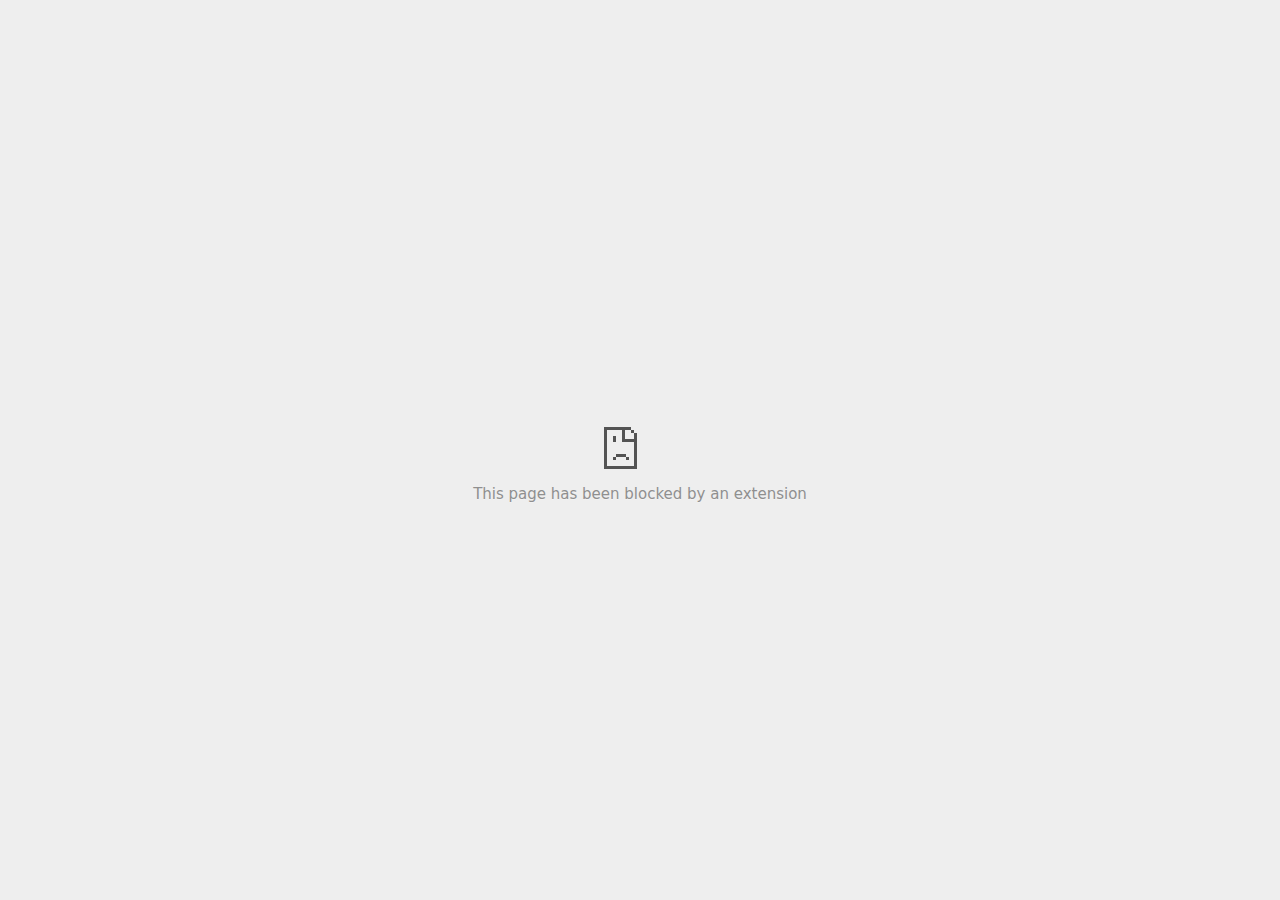
<file: assets/coffee-packaging_files/saved_resource.html>
<!DOCTYPE html>
<!-- saved from url=(0029)chrome-error://chromewebdata/ -->
<html dir="ltr" lang="en" subframe=""><head><meta http-equiv="Content-Type" content="text/html; charset=UTF-8">
  
  <meta name="color-scheme" content="light dark">
  <meta name="theme-color" content="#fff">
  <meta name="viewport" content="width=device-width, initial-scale=1.0,
                                 maximum-scale=1.0, user-scalable=no">
  <title>servedby.flashtalking.com</title>
  <style>/* Copyright 2017 The Chromium Authors
 * Use of this source code is governed by a BSD-style license that can be
 * found in the LICENSE file. */

a {
  color: var(--link-color);
}

body {
  --background-color: #fff;
  --error-code-color: var(--google-gray-700);
  --google-blue-100: rgb(210, 227, 252);
  --google-blue-300: rgb(138, 180, 248);
  --google-blue-600: rgb(26, 115, 232);
  --google-blue-700: rgb(25, 103, 210);
  --google-gray-100: rgb(241, 243, 244);
  --google-gray-300: rgb(218, 220, 224);
  --google-gray-500: rgb(154, 160, 166);
  --google-gray-50: rgb(248, 249, 250);
  --google-gray-600: rgb(128, 134, 139);
  --google-gray-700: rgb(95, 99, 104);
  --google-gray-800: rgb(60, 64, 67);
  --google-gray-900: rgb(32, 33, 36);
  --heading-color: var(--google-gray-900);
  --link-color: rgb(88, 88, 88);
  --popup-container-background-color: rgba(0,0,0,.65);
  --primary-button-fill-color-active: var(--google-blue-700);
  --primary-button-fill-color: var(--google-blue-600);
  --primary-button-text-color: #fff;
  --quiet-background-color: rgb(247, 247, 247);
  --secondary-button-border-color: var(--google-gray-500);
  --secondary-button-fill-color: #fff;
  --secondary-button-hover-border-color: var(--google-gray-600);
  --secondary-button-hover-fill-color: var(--google-gray-50);
  --secondary-button-text-color: var(--google-gray-700);
  --small-link-color: var(--google-gray-700);
  --text-color: var(--google-gray-700);
  background: var(--background-color);
  color: var(--text-color);
  word-wrap: break-word;
}

.nav-wrapper .secondary-button {
  background: var(--secondary-button-fill-color);
  border: 1px solid var(--secondary-button-border-color);
  color: var(--secondary-button-text-color);
  float: none;
  margin: 0;
  padding: 8px 16px;
}

.hidden {
  display: none;
}

html {
  -webkit-text-size-adjust: 100%;
  font-size: 125%;
}

.icon {
  background-repeat: no-repeat;
  background-size: 100%;
}

@media (prefers-color-scheme: dark) {
  body {
    --background-color: var(--google-gray-900);
    --error-code-color: var(--google-gray-500);
    --heading-color: var(--google-gray-500);
    --link-color: var(--google-blue-300);
    --primary-button-fill-color-active: rgb(129, 162, 208);
    --primary-button-fill-color: var(--google-blue-300);
    --primary-button-text-color: var(--google-gray-900);
    --quiet-background-color: var(--background-color);
    --secondary-button-border-color: var(--google-gray-700);
    --secondary-button-fill-color: var(--google-gray-900);
    --secondary-button-hover-fill-color: rgb(48, 51, 57);
    --secondary-button-text-color: var(--google-blue-300);
    --small-link-color: var(--google-blue-300);
    --text-color: var(--google-gray-500);
  }
}
</style>
  <style>/* Copyright 2014 The Chromium Authors
   Use of this source code is governed by a BSD-style license that can be
   found in the LICENSE file. */

button {
  border: 0;
  border-radius: 20px;
  box-sizing: border-box;
  color: var(--primary-button-text-color);
  cursor: pointer;
  float: right;
  font-size: .875em;
  margin: 0;
  padding: 8px 16px;
  transition: box-shadow 150ms cubic-bezier(0.4, 0, 0.2, 1);
  user-select: none;
}

[dir='rtl'] button {
  float: left;
}

.bad-clock button,
.captive-portal button,
.https-only button,
.insecure-form button,
.lookalike-url button,
.main-frame-blocked button,
.neterror button,
.pdf button,
.ssl button,
.enterprise-block button,
.enterprise-warn button,
.safe-browsing-billing button {
  background: var(--primary-button-fill-color);
}

button:active {
  background: var(--primary-button-fill-color-active);
  outline: 0;
}

#debugging {
  display: inline;
  overflow: auto;
}

.debugging-content {
  line-height: 1em;
  margin-bottom: 0;
  margin-top: 1em;
}

.debugging-content-fixed-width {
  display: block;
  font-family: monospace;
  font-size: 1.2em;
  margin-top: 0.5em;
}

.debugging-title {
  font-weight: bold;
}

#details {
  margin: 0 0 50px;
}

#details p:not(:first-of-type) {
  margin-top: 20px;
}

.secondary-button:active {
  border-color: white;
  box-shadow: 0 1px 2px 0 rgba(60, 64, 67, .3),
      0 2px 6px 2px rgba(60, 64, 67, .15);
}

.secondary-button:hover {
  background: var(--secondary-button-hover-fill-color);
  border-color: var(--secondary-button-hover-border-color);
  text-decoration: none;
}

.error-code {
  color: var(--error-code-color);
  font-size: .8em;
  margin-top: 12px;
  text-transform: uppercase;
}

#error-debugging-info {
  font-size: 0.8em;
}

h1 {
  color: var(--heading-color);
  font-size: 1.6em;
  font-weight: normal;
  line-height: 1.25em;
  margin-bottom: 16px;
}

h2 {
  font-size: 1.2em;
  font-weight: normal;
}

.icon {
  height: 72px;
  margin: 0 0 40px;
  width: 72px;
}

input[type=checkbox] {
  opacity: 0;
}

input[type=checkbox]:focus ~ .checkbox::after {
  outline: -webkit-focus-ring-color auto 5px;
}

.interstitial-wrapper {
  box-sizing: border-box;
  font-size: 1em;
  line-height: 1.6em;
  margin: 14vh auto 0;
  max-width: 600px;
  width: 100%;
}

#main-message > p {
  display: inline;
}

#extended-reporting-opt-in {
  font-size: .875em;
  margin-top: 32px;
}

#extended-reporting-opt-in label {
  display: grid;
  grid-template-columns: 1.8em 1fr;
  position: relative;
}

#enhanced-protection-message {
  border-radius: 20px;
  font-size: 1em;
  margin-top: 32px;
  padding: 10px 5px;
}

#enhanced-protection-message a {
  color: var(--google-red-10);
}

#enhanced-protection-message label {
  display: grid;
  grid-template-columns: 2.5em 1fr;
  position: relative;
}

#enhanced-protection-message div {
  margin: 0.5em;
}

#enhanced-protection-message .icon {
  height: 1.5em;
  vertical-align: middle;
  width: 1.5em;
}

.nav-wrapper {
  margin-top: 51px;
}

.nav-wrapper::after {
  clear: both;
  content: '';
  display: table;
  width: 100%;
}

.small-link {
  color: var(--small-link-color);
  font-size: .875em;
}

.checkboxes {
  flex: 0 0 24px;
}

.checkbox {
  --padding: .9em;
  background: transparent;
  display: block;
  height: 1em;
  left: -1em;
  padding-inline-start: var(--padding);
  position: absolute;
  right: 0;
  top: -.5em;
  width: 1em;
}

.checkbox::after {
  border: 1px solid white;
  border-radius: 2px;
  content: '';
  height: 1em;
  left: var(--padding);
  position: absolute;
  top: var(--padding);
  width: 1em;
}

.checkbox::before {
  background: transparent;
  border: 2px solid white;
  border-inline-end-width: 0;
  border-top-width: 0;
  content: '';
  height: .2em;
  left: calc(.3em + var(--padding));
  opacity: 0;
  position: absolute;
  top: calc(.3em  + var(--padding));
  transform: rotate(-45deg);
  width: .5em;
}

input[type=checkbox]:checked ~ .checkbox::before {
  opacity: 1;
}

#recurrent-error-message {
  background: #ededed;
  border-radius: 4px;
  margin-bottom: 16px;
  margin-top: 12px;
  padding: 12px 16px;
}

.showing-recurrent-error-message #extended-reporting-opt-in {
  margin-top: 16px;
}

.showing-recurrent-error-message #enhanced-protection-message {
  margin-top: 16px;
}

@media (max-width: 700px) {
  .interstitial-wrapper {
    padding: 0 10%;
  }

  #error-debugging-info {
    overflow: auto;
  }
}

@media (max-width: 420px) {
  button,
  [dir='rtl'] button,
  .small-link {
    float: none;
    font-size: .825em;
    font-weight: 500;
    margin: 0;
    width: 100%;
  }

  button {
    padding: 16px 24px;
  }

  #details {
    margin: 20px 0 20px 0;
  }

  #details p:not(:first-of-type) {
    margin-top: 10px;
  }

  .secondary-button:not(.hidden) {
    display: block;
    margin-top: 20px;
    text-align: center;
    width: 100%;
  }

  .interstitial-wrapper {
    padding: 0 5%;
  }

  #extended-reporting-opt-in {
    margin-top: 24px;
  }

  #enhanced-protection-message {
    margin-top: 24px;
  }

  .nav-wrapper {
    margin-top: 30px;
  }
}

/**
 * Mobile specific styling.
 * Navigation buttons are anchored to the bottom of the screen.
 * Details message replaces the top content in its own scrollable area.
 */

@media (max-width: 420px) {
  .nav-wrapper .secondary-button {
    border: 0;
    margin: 16px 0 0;
    margin-inline-end: 0;
    padding-bottom: 16px;
    padding-top: 16px;
  }
}

/* Fixed nav. */
@media (min-width: 240px) and (max-width: 420px) and
       (min-height: 401px),
       (min-width: 421px) and (min-height: 240px) and
       (max-height: 560px) {
  body .nav-wrapper {
    background: var(--background-color);
    bottom: 0;
    box-shadow: 0 -12px 24px var(--background-color);
    left: 0;
    margin: 0 auto;
    max-width: 736px;
    padding-inline-end: 24px;
    padding-inline-start: 24px;
    position: fixed;
    right: 0;
    width: 100%;
    z-index: 2;
  }

  .interstitial-wrapper {
    max-width: 736px;
  }

  #details,
  #main-content {
    padding-bottom: 40px;
  }

  #details {
    padding-top: 5.5vh;
  }

  button.small-link {
    color: var(--google-blue-600);
  }
}

@media (max-width: 420px) and (orientation: portrait),
       (max-height: 560px) {
  body {
    margin: 0 auto;
  }

  button,
  [dir='rtl'] button,
  button.small-link,
  .nav-wrapper .secondary-button {
    font-family: Roboto-Regular,Helvetica;
    font-size: .933em;
    margin: 6px 0;
    transform: translatez(0);
  }

  .nav-wrapper {
    box-sizing: border-box;
    padding-bottom: 8px;
    width: 100%;
  }

  #details {
    box-sizing: border-box;
    height: auto;
    margin: 0;
    opacity: 1;
    transition: opacity 250ms cubic-bezier(0.4, 0, 0.2, 1);
  }

  #details.hidden,
  #main-content.hidden {
    height: 0;
    opacity: 0;
    overflow: hidden;
    padding-bottom: 0;
    transition: none;
  }

  h1 {
    font-size: 1.5em;
    margin-bottom: 8px;
  }

  .icon {
    margin-bottom: 5.69vh;
  }

  .interstitial-wrapper {
    box-sizing: border-box;
    margin: 7vh auto 12px;
    padding: 0 24px;
    position: relative;
  }

  .interstitial-wrapper p {
    font-size: .95em;
    line-height: 1.61em;
    margin-top: 8px;
  }

  #main-content {
    margin: 0;
    transition: opacity 100ms cubic-bezier(0.4, 0, 0.2, 1);
  }

  .small-link {
    border: 0;
  }

  .suggested-left > #control-buttons,
  .suggested-right > #control-buttons {
    float: none;
    margin: 0;
  }
}

@media (min-width: 421px) and (min-height: 500px) and (max-height: 560px) {
  .interstitial-wrapper {
    margin-top: 10vh;
  }
}

@media (min-height: 400px) and (orientation:portrait) {
  .interstitial-wrapper {
    margin-bottom: 145px;
  }
}

@media (min-height: 299px) {
  .nav-wrapper {
    padding-bottom: 16px;
  }
}

@media (max-height: 560px) and (min-height: 240px) and (orientation:landscape) {
  .extended-reporting-has-checkbox #details {
    padding-bottom: 80px;
  }
}

@media (min-height: 500px) and (max-height: 650px) and (max-width: 414px) and
       (orientation: portrait) {
  .interstitial-wrapper {
    margin-top: 7vh;
  }
}

@media (min-height: 650px) and (max-width: 414px) and (orientation: portrait) {
  .interstitial-wrapper {
    margin-top: 10vh;
  }
}

/* Small mobile screens. No fixed nav. */
@media (max-height: 400px) and (orientation: portrait),
       (max-height: 239px) and (orientation: landscape),
       (max-width: 419px) and (max-height: 399px) {
  .interstitial-wrapper {
    display: flex;
    flex-direction: column;
    margin-bottom: 0;
  }

  #details {
    flex: 1 1 auto;
    order: 0;
  }

  #main-content {
    flex: 1 1 auto;
    order: 0;
  }

  .nav-wrapper {
    flex: 0 1 auto;
    margin-top: 8px;
    order: 1;
    padding-inline-end: 0;
    padding-inline-start: 0;
    position: relative;
    width: 100%;
  }

  button,
  .nav-wrapper .secondary-button {
    padding: 16px 24px;
  }

  button.small-link {
    color: var(--google-blue-600);
  }
}

@media (max-width: 239px) and (orientation: portrait) {
  .nav-wrapper {
    padding-inline-end: 0;
    padding-inline-start: 0;
  }
}
</style>
  <style>/* Copyright 2013 The Chromium Authors
 * Use of this source code is governed by a BSD-style license that can be
 * found in the LICENSE file. */

/* Don't use the main frame div when the error is in a subframe. */
html[subframe] #main-frame-error {
  display: none;
}

/* Don't use the subframe error div when the error is in a main frame. */
html:not([subframe]) #sub-frame-error {
  display: none;
}

h1 {
  margin-top: 0;
  word-wrap: break-word;
}

h1 span {
  font-weight: 500;
}

a {
  text-decoration: none;
}

.icon {
  -webkit-user-select: none;
  display: inline-block;
}

.icon-generic {
  /* Can't access chrome://theme/IDR_ERROR_NETWORK_GENERIC from an untrusted
   * renderer process, so embed the resource manually. */
  content: image-set(
      url([data-uri]) 1x,
      url([data-uri]) 2x);
}

.icon-info {
  content: image-set(
      url([data-uri]) 1x,
      url([data-uri]) 2x);
}

.icon-offline {
  content: image-set(
      url([data-uri]) 1x,
      url([data-uri]) 2x);
  position: relative;
}

.icon-disabled {
  content: image-set(
      url([data-uri]) 1x,
      url([data-uri]) 2x);
  width: 112px;
}

.hidden {
  display: none;
}

#suggestions-list a {
  color: var(--google-blue-600);
}

#suggestions-list p {
  margin-block-end: 0;
}

#suggestions-list ul {
  margin-top: 0;
}

.single-suggestion {
  list-style-type: none;
  padding-inline-start: 0;
}

#error-information-button {
  content: url([data-uri]);
  height: 24px;
  vertical-align: -.15em;
  width: 24px;
}

.use-popup-container#error-information-popup-container
  #error-information-popup {
  align-items: center;
  background-color: var(--popup-container-background-color);
  display: flex;
  height: 100%;
  left: 0;
  position: fixed;
  top: 0;
  width: 100%;
  z-index: 100;
}

.use-popup-container#error-information-popup-container
  #error-information-popup-content > p {
  margin-bottom: 11px;
  margin-inline-start: 20px;
}

.use-popup-container#error-information-popup-container #suggestions-list ul {
  margin-inline-start: 15px;
}

.use-popup-container#error-information-popup-container
  #error-information-popup-box {
  background-color: var(--background-color);
  left: 5%;
  padding-bottom: 15px;
  padding-top: 15px;
  position: fixed;
  width: 90%;
  z-index: 101;
}

.use-popup-container#error-information-popup-container div.error-code {
  margin-inline-start: 20px;
}

.use-popup-container#error-information-popup-container #suggestions-list p {
  margin-inline-start: 20px;
}

:not(.use-popup-container)#error-information-popup-container
  #error-information-popup-close {
  display: none;
}

#error-information-popup-close {
  margin-bottom: 0;
  margin-inline-end: 35px;
  margin-top: 15px;
  text-align: end;
}

.link-button {
  color: rgb(66, 133, 244);
  display: inline-block;
  font-weight: bold;
  text-transform: uppercase;
}

#sub-frame-error-details {

  color: #8F8F8F;

  /* Not done on mobile for performance reasons. */
  text-shadow: 0 1px 0 rgba(255,255,255,0.3);

}

[jscontent=hostName],
[jscontent=failedUrl] {
  overflow-wrap: break-word;
}

.secondary-button {
  background: #d9d9d9;
  color: #696969;
  margin-inline-end: 16px;
}

.snackbar {
  background: #323232;
  border-radius: 2px;
  bottom: 24px;
  box-sizing: border-box;
  color: #fff;
  font-size: .87em;
  left: 24px;
  max-width: 568px;
  min-width: 288px;
  opacity: 0;
  padding: 16px 24px 12px;
  position: fixed;
  transform: translateY(90px);
  will-change: opacity, transform;
  z-index: 999;
}

.snackbar-show {
  -webkit-animation:
    show-snackbar 250ms cubic-bezier(0, 0, 0.2, 1) forwards,
    hide-snackbar 250ms cubic-bezier(0.4, 0, 1, 1) forwards 5s;
}

@-webkit-keyframes show-snackbar {
  100% {
    opacity: 1;
    transform: translateY(0);
  }
}

@-webkit-keyframes hide-snackbar {
  0% {
    opacity: 1;
    transform: translateY(0);
  }
  100% {
    opacity: 0;
    transform: translateY(90px);
  }
}

.suggestions {
  margin-top: 18px;
}

.suggestion-header {
  font-weight: bold;
  margin-bottom: 4px;
}

.suggestion-body {
  color: #777;
}

/* Decrease padding at low sizes. */
@media (max-width: 640px), (max-height: 640px) {
  h1 {
    margin: 0 0 15px;
  }
  .suggestions {
    margin-top: 10px;
  }
  .suggestion-header {
    margin-bottom: 0;
  }
}

#download-link,
#download-link-clicked {
  margin-bottom: 30px;
  margin-top: 30px;
}

#download-link-clicked {
  color: #BBB;
}

#download-link::before,
#download-link-clicked::before {
  content: url([data-uri]);
  display: inline-block;
  margin-inline-end: 4px;
  vertical-align: -webkit-baseline-middle;
}

#download-link-clicked::before {
  opacity: 0;
  width: 0;
}

#offline-content-list-visibility-card {
  border: 1px solid white;
  border-radius: 8px;
  display: flex;
  font-size: .8em;
  justify-content: space-between;
  line-height: 1;
}

#offline-content-list.list-hidden #offline-content-list-visibility-card {
  border-color: rgb(218, 220, 224);
}

#offline-content-list-visibility-card > div {
  padding: 1em;
}

#offline-content-list-title {
  color: var(--google-gray-700);
}

#offline-content-list-show-text,
#offline-content-list-hide-text {
  color: rgb(66, 133, 244);
}

/* Hides the "hide" text div when the offline content list is collapsed/hidden
 * and, alternatively, hides the "show" text div when the offline content list
 * is expanded/shown.
 */
#offline-content-list.list-hidden #offline-content-list-hide-text,
#offline-content-list:not(.list-hidden) #offline-content-list-show-text {
  display: none;
}

/* Controls the animation of the offline content list when it is expanded/shown.
 */
#offline-content-suggestions {
  /* Max-height has to be set for the height animation to work. The chosen value
   * is a little greater than the maximum height the list will have, when all
   * suggestions have images, so that it is never clamped. This makes so that
   * when the actual height is smaller then the animation is not as smooth.
   */
  max-height: 27em;
  transition: max-height 200ms ease-in, visibility 0s 200ms,
              opacity 200ms 200ms linear;
}

/* Controls the animation of the offline content list when it is
 * collapsed/hidden.
 */
#offline-content-list.list-hidden #offline-content-suggestions {
  max-height: 0;
  opacity: 0;
  transition: opacity 200ms linear, visibility 0s 200ms,
              max-height 200ms 200ms ease-out;
  visibility: hidden;
}

#offline-content-list {
  margin-inline-start: -5%;
  width: 110%;
}

/* The selectors below adjust the "overflow" of the suggestion cards contents
 * based on the same screen size based strategy used for the main frame, which
 * is applied by the `interstitial-wrapper` class. */
@media (max-width: 420px)  {
  #offline-content-list {
    margin-inline-start: -2.5%;
    width: 105%;
  }
}
@media (max-width: 420px) and (orientation: portrait),
       (max-height: 560px) {
  #offline-content-list {
    margin-inline-start: -12px;
    width: calc(100% + 24px);
  }
}

.suggestion-with-image .offline-content-suggestion-thumbnail {
  flex-basis: 8.2em;
  flex-shrink: 0;
}

.suggestion-with-image .offline-content-suggestion-thumbnail > img {
  height: 100%;
  width: 100%;
}

.suggestion-with-image #offline-content-list:not(.is-rtl)
.offline-content-suggestion-thumbnail > img {
  border-bottom-right-radius: 7px;
  border-top-right-radius: 7px;
}

.suggestion-with-image #offline-content-list.is-rtl
.offline-content-suggestion-thumbnail > img {
  border-bottom-left-radius: 7px;
  border-top-left-radius: 7px;
}

.suggestion-with-icon .offline-content-suggestion-thumbnail {
  align-items: center;
  display: flex;
  justify-content: center;
  min-height: 4.2em;
  min-width: 4.2em;
}

.suggestion-with-icon .offline-content-suggestion-thumbnail > div {
  align-items: center;
  background-color: rgb(241, 243, 244);
  border-radius: 50%;
  display: flex;
  height: 2.3em;
  justify-content: center;
  width: 2.3em;
}

.suggestion-with-icon .offline-content-suggestion-thumbnail > div > img {
  height: 1.45em;
  width: 1.45em;
}

.offline-content-suggestion-favicon {
  height: 1em;
  margin-inline-end: 0.4em;
  width: 1.4em;
}

.offline-content-suggestion-favicon > img {
  height: 1.4em;
  width: 1.4em;
}

.no-favicon .offline-content-suggestion-favicon {
  display: none;
}

.image-video {
  content: url([data-uri]);
}

.image-music-note {
  content: url([data-uri]);
}

.image-earth {
  content: url([data-uri]);
}

.image-file {
  content: url([data-uri]);
}

.offline-content-suggestion-texts {
  display: flex;
  flex-direction: column;
  justify-content: space-between;
  line-height: 1.3;
  padding: .9em;
  width: 100%;
}

.offline-content-suggestion-title {
  -webkit-box-orient: vertical;
  -webkit-line-clamp: 3;
  color: rgb(32, 33, 36);
  display: -webkit-box;
  font-size: 1.1em;
  overflow: hidden;
  text-overflow: ellipsis;
}

div.offline-content-suggestion {
  align-items: stretch;
  border: 1px solid rgb(218, 220, 224);
  border-radius: 8px;
  display: flex;
  justify-content: space-between;
  margin-bottom: .8em;
}

.suggestion-with-image {
  flex-direction: row;
  height: 8.2em;
  max-height: 8.2em;
}

.suggestion-with-icon {
  flex-direction: row-reverse;
  height: 4.2em;
  max-height: 4.2em;
}

.suggestion-with-icon .offline-content-suggestion-title {
  -webkit-line-clamp: 1;
  word-break: break-all;
}

.suggestion-with-icon .offline-content-suggestion-texts {
  padding-inline-start: 0;
}

.offline-content-suggestion-attribution-freshness {
  color: rgb(95, 99, 104);
  display: flex;
  font-size: .8em;
  line-height: 1.7em;
}

.offline-content-suggestion-attribution {
  -webkit-box-orient: vertical;
  -webkit-line-clamp: 1;
  display: -webkit-box;
  flex-shrink: 1;
  margin-inline-end: 0.3em;
  overflow: hidden;
  overflow-wrap: break-word;
  text-overflow: ellipsis;
  word-break: break-all;
}

.no-attribution .offline-content-suggestion-attribution {
  display: none;
}

.offline-content-suggestion-freshness::before {
  content: '-';
  display: inline-block;
  flex-shrink: 0;
  margin-inline-end: .1em;
  margin-inline-start: .1em;
}

.no-attribution .offline-content-suggestion-freshness::before {
  display: none;
}

.offline-content-suggestion-freshness {
  flex-shrink: 0;
}

.suggestion-with-image .offline-content-suggestion-pin-spacer {
  flex-grow: 100;
  flex-shrink: 1;
}

.suggestion-with-image .offline-content-suggestion-pin {
  content: url([data-uri]);
  flex-shrink: 0;
  height: 1.4em;
  margin-inline-start: .4em;
  width: 1.4em;
}

/* Controls the animation (and a bit more) of the launch-downloads-home action
 * button when the offline content list is expanded/shown.
 */
#offline-content-list-action {
  text-align: center;
  transition: visibility 0s 200ms, opacity 200ms 200ms linear;
}

/* Controls the animation of the launch-downloads-home action button when the
 * offline content list is collapsed/hidden.
 */
#offline-content-list.list-hidden #offline-content-list-action {
  opacity: 0;
  transition: opacity 200ms linear, visibility 0s 200ms;
  visibility: hidden;
}

#cancel-save-page-button {
  background-image: url([data-uri]);
  background-position: right 27px center;
  background-repeat: no-repeat;
  border: 1px solid var(--google-gray-300);
  border-radius: 5px;
  color: var(--google-gray-700);
  margin-bottom: 26px;
  padding-bottom: 16px;
  padding-inline-end: 88px;
  padding-inline-start: 16px;
  padding-top: 16px;
  text-align: start;
}

html[dir='rtl'] #cancel-save-page-button {
  background-position: left 27px center;
}

#save-page-for-later-button {
  display: flex;
  justify-content: start;
}

#save-page-for-later-button a::before {
  content: url([data-uri]);
  display: inline-block;
  margin-inline-end: 4px;
  vertical-align: -webkit-baseline-middle;
}

.hidden#save-page-for-later-button {
  display: none;
}

/* Don't allow overflow when in a subframe. */
html[subframe] body {
  overflow: hidden;
}

#sub-frame-error {
  -webkit-align-items: center;
  -webkit-flex-flow: column;
  -webkit-justify-content: center;
  background-color: #DDD;
  display: -webkit-flex;
  height: 100%;
  left: 0;
  position: absolute;
  text-align: center;
  top: 0;
  transition: background-color 200ms ease-in-out;
  width: 100%;
}

#sub-frame-error:hover {
  background-color: #EEE;
}

#sub-frame-error .icon-generic {
  margin: 0 0 16px;
}

#sub-frame-error-details {
  margin: 0 10px;
  text-align: center;
  visibility: hidden;
}

/* Show details only when hovering. */
#sub-frame-error:hover #sub-frame-error-details {
  visibility: visible;
}

/* If the iframe is too small, always hide the error code. */
/* TODO(mmenke): See if overflow: no-display works better, once supported. */
@media (max-width: 200px), (max-height: 95px) {
  #sub-frame-error-details {
    display: none;
  }
}

/* Adjust icon for small embedded frames in apps. */
@media (max-height: 100px) {
  #sub-frame-error .icon-generic {
    height: auto;
    margin: 0;
    padding-top: 0;
    width: 25px;
  }
}

/* details-button is special; it's a <button> element that looks like a link. */
#details-button {
  box-shadow: none;
  min-width: 0;
}

/* Styles for platform dependent separation of controls and details button. */
.suggested-left > #control-buttons,
.suggested-right > #details-button {
  float: left;
}

.suggested-right > #control-buttons,
.suggested-left > #details-button {
  float: right;
}

.suggested-left .secondary-button {
  margin-inline-end: 0;
  margin-inline-start: 16px;
}

#details-button.singular {
  float: none;
}

/* download-button shows both icon and text. */
#download-button {
  padding-bottom: 4px;
  padding-top: 4px;
  position: relative;
}

#download-button::before {
  background: image-set(
      url([data-uri]) 1x,
      url([data-uri]) 2x)
    no-repeat;
  content: '';
  display: inline-block;
  height: 24px;
  margin-inline-end: 4px;
  margin-inline-start: -4px;
  vertical-align: middle;
  width: 24px;
}

#download-button:disabled {
  background: rgb(180, 206, 249);
  color: rgb(255, 255, 255);
}

#buttons::after {
  clear: both;
  content: '';
  display: block;
  width: 100%;
}

/* Offline page */
html[dir='rtl'] .runner-container,
html[dir='rtl'].offline .icon-offline {
  transform: scaleX(-1);
}

.offline {
  transition: filter 1.5s cubic-bezier(0.65, 0.05, 0.36, 1),
              background-color 1.5s cubic-bezier(0.65, 0.05, 0.36, 1);

  will-change: filter, background-color;

}

.offline body {
  transition: background-color 1.5s cubic-bezier(0.65, 0.05, 0.36, 1);
}

.offline #main-message > p {
  display: none;
}

.offline.inverted {
  background-color: #fff;
  filter: invert(1);
}

.offline.inverted body {
  background-color: #fff;
}

.offline .interstitial-wrapper {
  color: var(--text-color);
  font-size: 1em;
  line-height: 1.55;
  margin: 0 auto;
  max-width: 600px;
  padding-top: 100px;
  position: relative;
  width: 100%;
}

.offline .runner-container {
  direction: ltr;
  height: 150px;
  max-width: 600px;
  overflow: hidden;
  position: absolute;
  top: 35px;
  width: 44px;
}

.offline .runner-container:focus {
  outline: none;
}

.offline .runner-container:focus-visible {
  outline: 3px solid var(--google-blue-300);
}

.offline .runner-canvas {
  height: 150px;
  max-width: 600px;
  opacity: 1;
  overflow: hidden;
  position: absolute;
  top: 0;
  z-index: 10;
}

.offline .controller {
  height: 100vh;
  left: 0;
  position: absolute;
  top: 0;
  width: 100vw;
  z-index: 9;
}

#offline-resources {
  display: none;
}

#offline-instruction {
  image-rendering: pixelated;
  left: 0;
  margin: auto;
  position: absolute;
  right: 0;
  top: 60px;
  width: fit-content;
}

.offline-runner-live-region {
  bottom: 0;
  clip-path: polygon(0 0, 0 0, 0 0);
  color: var(--background-color);
  display: block;
  font-size: xx-small;
  overflow: hidden;
  position: absolute;
  text-align: center;
  transition: color 1.5s cubic-bezier(0.65, 0.05, 0.36, 1);
  user-select: none;
}

/* Custom toggle */
.slow-speed-option {
  align-items: center;
  background: var(--google-gray-50);
  border-radius: 24px/50%;
  bottom: 0;
  color: var(--error-code-color);
  display: inline-flex;
  font-size: 1em;
  left: 0;
  line-height: 1.1em;
  margin: 5px auto;
  padding: 2px 12px 3px 20px;
  position: absolute;
  right: 0;
  width: max-content;
  z-index: 999;
}

.slow-speed-option.hidden {
  display: none;
}

.slow-speed-option [type=checkbox] {
  opacity: 0;
  pointer-events: none;
  position: absolute;
}

.slow-speed-option .slow-speed-toggle {
  cursor: pointer;
  margin-inline-start: 8px;
  padding: 8px 4px;
  position: relative;
}

.slow-speed-option [type=checkbox]:disabled ~ .slow-speed-toggle {
  cursor: default;
}

.slow-speed-option-label [type=checkbox] {
  opacity: 0;
  pointer-events: none;
  position: absolute;
}

.slow-speed-option .slow-speed-toggle::before,
.slow-speed-option .slow-speed-toggle::after {
  content: '';
  display: block;
  margin: 0 3px;
  transition: all 100ms cubic-bezier(0.4, 0, 1, 1);
}

.slow-speed-option .slow-speed-toggle::before {
  background: rgb(189,193,198);
  border-radius: 0.65em;
  height: 0.9em;
  width: 2em;
}

.slow-speed-option .slow-speed-toggle::after {
  background: #fff;
  border-radius: 50%;
  box-shadow: 0 1px 3px 0 rgb(0 0 0 / 40%);
  height: 1.2em;
  position: absolute;
  top: 51%;
  transform: translate(-20%, -50%);
  width: 1.1em;
}

.slow-speed-option [type=checkbox]:focus + .slow-speed-toggle {
  box-shadow: 0 0 8px rgb(94, 158, 214);
  outline: 1px solid rgb(93, 157, 213);
}

.slow-speed-option [type=checkbox]:checked + .slow-speed-toggle::before {
  background: var(--google-blue-600);
  opacity: 0.5;
}

.slow-speed-option [type=checkbox]:checked + .slow-speed-toggle::after {
  background: var(--google-blue-600);
  transform: translate(calc(2em - 90%), -50%);
}

.slow-speed-option [type=checkbox]:checked:disabled +
  .slow-speed-toggle::before {
  background: rgb(189,193,198);
}

.slow-speed-option [type=checkbox]:checked:disabled +
  .slow-speed-toggle::after {
  background: var(--google-gray-50);
}

@media (max-width: 420px) {
  #download-button {
    padding-bottom: 12px;
    padding-top: 12px;
  }

  .suggested-left > #control-buttons,
  .suggested-right > #control-buttons {
    float: none;
  }

  .snackbar {
    border-radius: 0;
    bottom: 0;
    left: 0;
    width: 100%;
  }
}

@media (max-height: 350px) {
  h1 {
    margin: 0 0 15px;
  }

  .icon-offline {
    margin: 0 0 10px;
  }

  .interstitial-wrapper {
    margin-top: 5%;
  }

  .nav-wrapper {
    margin-top: 30px;
  }
}

@media (min-width: 420px) and (max-width: 736px) and
       (min-height: 240px) and (max-height: 420px) and
       (orientation:landscape) {
  .interstitial-wrapper {
    margin-bottom: 100px;
  }
}

@media (max-width: 360px) and (max-height: 480px) {
  .offline .interstitial-wrapper {
    padding-top: 60px;
  }

  .offline .runner-container {
    top: 8px;
  }
}

@media (min-height: 240px) and (orientation: landscape) {
  .offline .interstitial-wrapper {
    margin-bottom: 90px;
  }

  .icon-offline {
    margin-bottom: 20px;
  }
}

@media (max-height: 320px) and (orientation: landscape) {
  .icon-offline {
    margin-bottom: 0;
  }

  .offline .runner-container {
    top: 10px;
  }
}

@media (max-width: 240px) {
  button {
    padding-inline-end: 12px;
    padding-inline-start: 12px;
  }

  .interstitial-wrapper {
    overflow: inherit;
    padding: 0 8px;
  }
}

@media (max-width: 120px) {
  button {
    width: auto;
  }
}

.arcade-mode,
.arcade-mode .runner-container,
.arcade-mode .runner-canvas {
  image-rendering: pixelated;
  max-width: 100%;
  overflow: hidden;
}

.arcade-mode #buttons,
.arcade-mode #main-content {
  opacity: 0;
  overflow: hidden;
}

.arcade-mode .interstitial-wrapper {
  height: 100vh;
  max-width: 100%;
  overflow: hidden;
}

.arcade-mode .runner-container {
  left: 0;
  margin: auto;
  right: 0;
  transform-origin: top center;
  transition: transform 250ms cubic-bezier(0.4, 0, 1, 1) 400ms;
  z-index: 2;
}

@media (prefers-color-scheme: dark) {
  .icon {
    filter: invert(1);
  }

  .offline .runner-canvas {
    filter: invert(1);
  }

  .offline.inverted {
    background-color: var(--background-color);
    filter: invert(0);
  }

  .offline.inverted body {
    background-color: #fff;
  }

  .offline.inverted .offline-runner-live-region {
    color: #fff;
  }

  #suggestions-list a {
    color: var(--link-color);
  }

  #error-information-button {
    filter: invert(0.6);
  }

  .slow-speed-option {
    background: var(--google-gray-800);
    color: var(--google-gray-100);
  }

  .slow-speed-option .slow-speed-toggle::before,
  .slow-speed-option [type=checkbox]:checked:disabled +
    .slow-speed-toggle::before {
     background: rgb(189,193,198);
  }

  .slow-speed-option [type=checkbox]:checked + .slow-speed-toggle::after,
  .slow-speed-option [type=checkbox]:checked + .slow-speed-toggle::before {
    background: var(--google-blue-300);
  }
}
</style>
  <script>(function(){function l(a,b,c){return Function.prototype.call.apply(Array.prototype.slice,arguments)}function m(a,b,c){var e=l(arguments,2);return function(){return b.apply(a,e)}}function n(a,b){var c=new p(b);for(c.h=[a];c.h.length;){var e=c,d=c.h.shift();e.i(d);for(d=d.firstChild;d;d=d.nextSibling)1==d.nodeType&&e.h.push(d);}}function p(a){this.i=a;}function q(a){a.style.display="";}function r(a){a.style.display="none";}var t=/\s*;\s*/;function u(a,b){this.l.apply(this,arguments);}u.prototype.l=function(a,b){this.a||(this.a={});if(b){var c=this.a,e=b.a;for(d in e)c[d]=e[d];}else {var d=this.a;e=v;for(c in e)d[c]=e[c];}this.a.$this=a;this.a.$context=this;this.f="undefined"!=typeof a&&null!=a?a:"";b||(this.a.$top=this.f);};var v={$default:null},w=[];function x(a){for(var b in a.a)delete a.a[b];a.f=null;w.push(a);}function y(a,b,c){try{return b.call(c,a.a,a.f)}catch(e){return v.$default}}
u.prototype.clone=function(a,b,c){if(0<w.length){var e=w.pop();u.call(e,a,this);a=e;}else a=new u(a,this);a.a.$index=b;a.a.$count=c;return a};var z;window.trustedTypes&&(z=trustedTypes.createPolicy("jstemplate",{createScript:function(a){return a}}));var A={};function B(a){if(!A[a])try{var b="(function(a_, b_) { with (a_) with (b_) return "+a+" })",c=window.trustedTypes?z.createScript(b):b;A[a]=window.eval(c);}catch(e){}return A[a]}
function E(a){var b=[];a=a.split(t);for(var c=0,e=a.length;c<e;++c){var d=a[c].indexOf(":");if(!(0>d)){var g=a[c].substr(0,d).replace(/^\s+/,"").replace(/\s+$/,"");d=B(a[c].substr(d+1));b.push(g,d);}}return b}function F(){}var G=0,H={0:{}},I={},J={},K=[];function L(a){a.__jstcache||n(a,function(b){M(b);});}var N=[["jsselect",B],["jsdisplay",B],["jsvalues",E],["jsvars",E],["jseval",function(a){var b=[];a=a.split(t);for(var c=0,e=a.length;c<e;++c)if(a[c]){var d=B(a[c]);b.push(d);}return b}],["transclude",function(a){return a}],["jscontent",B],["jsskip",B]];
function M(a){if(a.__jstcache)return a.__jstcache;var b=a.getAttribute("jstcache");if(null!=b)return a.__jstcache=H[b];b=K.length=0;for(var c=N.length;b<c;++b){var e=N[b][0],d=a.getAttribute(e);J[e]=d;null!=d&&K.push(e+"="+d);}if(0==K.length)return a.setAttribute("jstcache","0"),a.__jstcache=H[0];var g=K.join("&");if(b=I[g])return a.setAttribute("jstcache",b),a.__jstcache=H[b];var h={};b=0;for(c=N.length;b<c;++b){d=N[b];e=d[0];var f=d[1];d=J[e];null!=d&&(h[e]=f(d));}b=""+ ++G;a.setAttribute("jstcache",
b);H[b]=h;I[g]=b;return a.__jstcache=h}function P(a,b){a.j.push(b);a.o.push(0);}function Q(a){return a.c.length?a.c.pop():[]}
F.prototype.g=function(a,b){var c=R(b),e=c.transclude;if(e)(c=S(e))?(b.parentNode.replaceChild(c,b),e=Q(this),e.push(this.g,a,c),P(this,e)):b.parentNode.removeChild(b);else if(c=c.jsselect){c=y(a,c,b);var d=b.getAttribute("jsinstance");var g=!1;d&&("*"==d.charAt(0)?(d=parseInt(d.substr(1),10),g=!0):d=parseInt(d,10));var h=null!=c&&"object"==typeof c&&"number"==typeof c.length;e=h?c.length:1;var f=h&&0==e;if(h)if(f)d?b.parentNode.removeChild(b):(b.setAttribute("jsinstance","*0"),r(b));else if(q(b),
null===d||""===d||g&&d<e-1){g=Q(this);d=d||0;for(h=e-1;d<h;++d){var k=b.cloneNode(!0);b.parentNode.insertBefore(k,b);T(k,c,d);f=a.clone(c[d],d,e);g.push(this.b,f,k,x,f,null);}T(b,c,d);f=a.clone(c[d],d,e);g.push(this.b,f,b,x,f,null);P(this,g);}else d<e?(g=c[d],T(b,c,d),f=a.clone(g,d,e),g=Q(this),g.push(this.b,f,b,x,f,null),P(this,g)):b.parentNode.removeChild(b);else null==c?r(b):(q(b),f=a.clone(c,0,1),g=Q(this),g.push(this.b,f,b,x,f,null),P(this,g));}else this.b(a,b);};
F.prototype.b=function(a,b){var c=R(b),e=c.jsdisplay;if(e){if(!y(a,e,b)){r(b);return}q(b);}if(e=c.jsvars)for(var d=0,g=e.length;d<g;d+=2){var h=e[d],f=y(a,e[d+1],b);a.a[h]=f;}if(e=c.jsvalues)for(d=0,g=e.length;d<g;d+=2)if(f=e[d],h=y(a,e[d+1],b),"$"==f.charAt(0))a.a[f]=h;else if("."==f.charAt(0)){f=f.substr(1).split(".");for(var k=b,O=f.length,C=0,U=O-1;C<U;++C){var D=f[C];k[D]||(k[D]={});k=k[D];}k[f[O-1]]=h;}else f&&("boolean"==typeof h?h?b.setAttribute(f,f):b.removeAttribute(f):b.setAttribute(f,""+h));
if(e=c.jseval)for(d=0,g=e.length;d<g;++d)y(a,e[d],b);e=c.jsskip;if(!e||!y(a,e,b))if(c=c.jscontent){if(c=""+y(a,c,b),b.innerHTML!=c){for(;b.firstChild;)e=b.firstChild,e.parentNode.removeChild(e);b.appendChild(this.m.createTextNode(c));}}else {c=Q(this);for(e=b.firstChild;e;e=e.nextSibling)1==e.nodeType&&c.push(this.g,a,e);c.length&&P(this,c);}};function R(a){if(a.__jstcache)return a.__jstcache;var b=a.getAttribute("jstcache");return b?a.__jstcache=H[b]:M(a)}
function S(a,b){var c=document;if(b){var e=c.getElementById(a);if(!e){e=b();var d=c.getElementById("jsts");d||(d=c.createElement("div"),d.id="jsts",r(d),d.style.position="absolute",c.body.appendChild(d));var g=c.createElement("div");d.appendChild(g);g.innerHTML=e;e=c.getElementById(a);}c=e;}else c=c.getElementById(a);return c?(L(c),c=c.cloneNode(!0),c.removeAttribute("id"),c):null}function T(a,b,c){c==b.length-1?a.setAttribute("jsinstance","*"+c):a.setAttribute("jsinstance",""+c);}window.jstGetTemplate=S;window.JsEvalContext=u;window.jstProcess=function(a,b){var c=new F;L(b);c.m=b?9==b.nodeType?b:b.ownerDocument||document:document;var e=m(c,c.g,a,b),d=c.j=[],g=c.o=[];c.c=[];e();for(var h,f,k;d.length;)h=d[d.length-1],e=g[g.length-1],e>=h.length?(e=c,f=d.pop(),f.length=0,e.c.push(f),g.pop()):(f=h[e++],k=h[e++],h=h[e++],g[g.length-1]=e,f.call(c,k,h));};
})();

// Copyright 2017 The Chromium Authors
// Use of this source code is governed by a BSD-style license that can be
// found in the LICENSE file.


const HIDDEN_CLASS$1 = 'hidden';

// 

//

// Copyright 2015 The Chromium Authors
// Use of this source code is governed by a BSD-style license that can be
// found in the LICENSE file.


let mobileNav = false;

/**
 * For small screen mobile the navigation buttons are moved
 * below the advanced text.
 */
function onResize() {
  const helpOuterBox = document.querySelector('#details');
  const mainContent = document.querySelector('#main-content');
  const mediaQuery = '(min-width: 240px) and (max-width: 420px) and ' +
      '(min-height: 401px), ' +
      '(max-height: 560px) and (min-height: 240px) and ' +
      '(min-width: 421px)';

  const detailsHidden = helpOuterBox.classList.contains(HIDDEN_CLASS$1);
  const runnerContainer = document.querySelector('.runner-container');

  // Check for change in nav status.
  if (mobileNav !== window.matchMedia(mediaQuery).matches) {
    mobileNav = !mobileNav;

    // Handle showing the top content / details sections according to state.
    if (mobileNav) {
      mainContent.classList.toggle(HIDDEN_CLASS$1, !detailsHidden);
      helpOuterBox.classList.toggle(HIDDEN_CLASS$1, detailsHidden);
      if (runnerContainer) {
        runnerContainer.classList.toggle(HIDDEN_CLASS$1, !detailsHidden);
      }
    } else if (!detailsHidden) {
      // Non mobile nav with visible details.
      mainContent.classList.remove(HIDDEN_CLASS$1);
      helpOuterBox.classList.remove(HIDDEN_CLASS$1);
      if (runnerContainer) {
        runnerContainer.classList.remove(HIDDEN_CLASS$1);
      }
    }
  }
}

function setupMobileNav() {
  window.addEventListener('resize', onResize);
  onResize();
}

document.addEventListener('DOMContentLoaded', setupMobileNav);

// Copyright 2022 The Chromium Authors
// Use of this source code is governed by a BSD-style license that can be
// found in the LICENSE file.
/**
 * Verify |value| is truthy.
 * @param value A value to check for truthiness. Note that this
 *     may be used to test whether |value| is defined or not, and we don't want
 *     to force a cast to boolean.
 */
function assert(value, message) {
    if (value) {
        return;
    }
    throw new Error('Assertion failed' + (message ? `: ${message}` : ''));
}

// Copyright 2022 The Chromium Authors
// Use of this source code is governed by a BSD-style license that can be
// found in the LICENSE file.
/**
 * @fileoverview This file defines a singleton which provides access to all data
 * that is available as soon as the page's resources are loaded (before DOM
 * content has finished loading). This data includes both localized strings and
 * any data that is important to have ready from a very early stage (e.g. things
 * that must be displayed right away).
 *
 * Note that loadTimeData is not guaranteed to be consistent between page
 * refreshes (https://crbug.com/740629) and should not contain values that might
 * change if the page is re-opened later.
 */
class LoadTimeData {
    data_ = null;
    /**
     * Sets the backing object.
     *
     * Note that there is no getter for |data_| to discourage abuse of the form:
     *
     *     var value = loadTimeData.data()['key'];
     */
    set data(value) {
        assert(!this.data_, 'Re-setting data.');
        this.data_ = value;
    }
    /**
     * @param id An ID of a value that might exist.
     * @return True if |id| is a key in the dictionary.
     */
    valueExists(id) {
        assert(this.data_, 'No data. Did you remember to include strings.js?');
        return id in this.data_;
    }
    /**
     * Fetches a value, expecting that it exists.
     * @param id The key that identifies the desired value.
     * @return The corresponding value.
     */
    getValue(id) {
        assert(this.data_, 'No data. Did you remember to include strings.js?');
        const value = this.data_[id];
        assert(typeof value !== 'undefined', 'Could not find value for ' + id);
        return value;
    }
    /**
     * As above, but also makes sure that the value is a string.
     * @param id The key that identifies the desired string.
     * @return The corresponding string value.
     */
    getString(id) {
        const value = this.getValue(id);
        assert(typeof value === 'string', `[${value}] (${id}) is not a string`);
        return value;
    }
    /**
     * Returns a formatted localized string where $1 to $9 are replaced by the
     * second to the tenth argument.
     * @param id The ID of the string we want.
     * @param args The extra values to include in the formatted output.
     * @return The formatted string.
     */
    getStringF(id, ...args) {
        const value = this.getString(id);
        if (!value) {
            return '';
        }
        return this.substituteString(value, ...args);
    }
    /**
     * Returns a formatted localized string where $1 to $9 are replaced by the
     * second to the tenth argument. Any standalone $ signs must be escaped as
     * $$.
     * @param label The label to substitute through. This is not an resource ID.
     * @param args The extra values to include in the formatted output.
     * @return The formatted string.
     */
    substituteString(label, ...args) {
        return label.replace(/\$(.|$|\n)/g, function (m) {
            assert(m.match(/\$[$1-9]/), 'Unescaped $ found in localized string.');
            if (m === '$$') {
                return '$';
            }
            const substitute = args[Number(m[1]) - 1];
            if (substitute === undefined || substitute === null) {
                // Not all callers actually provide values for all substitutes. Return
                // an empty value for this case.
                return '';
            }
            return substitute.toString();
        });
    }
    /**
     * Returns a formatted string where $1 to $9 are replaced by the second to
     * tenth argument, split apart into a list of pieces describing how the
     * substitution was performed. Any standalone $ signs must be escaped as $$.
     * @param label A localized string to substitute through.
     *     This is not an resource ID.
     * @param args The extra values to include in the formatted output.
     * @return The formatted string pieces.
     */
    getSubstitutedStringPieces(label, ...args) {
        // Split the string by separately matching all occurrences of $1-9 and of
        // non $1-9 pieces.
        const pieces = (label.match(/(\$[1-9])|(([^$]|\$([^1-9]|$))+)/g) ||
            []).map(function (p) {
            // Pieces that are not $1-9 should be returned after replacing $$
            // with $.
            if (!p.match(/^\$[1-9]$/)) {
                assert((p.match(/\$/g) || []).length % 2 === 0, 'Unescaped $ found in localized string.');
                return { value: p.replace(/\$\$/g, '$'), arg: null };
            }
            // Otherwise, return the substitution value.
            const substitute = args[Number(p[1]) - 1];
            if (substitute === undefined || substitute === null) {
                // Not all callers actually provide values for all substitutes. Return
                // an empty value for this case.
                return { value: '', arg: p };
            }
            return { value: substitute.toString(), arg: p };
        });
        return pieces;
    }
    /**
     * As above, but also makes sure that the value is a boolean.
     * @param id The key that identifies the desired boolean.
     * @return The corresponding boolean value.
     */
    getBoolean(id) {
        const value = this.getValue(id);
        assert(typeof value === 'boolean', `[${value}] (${id}) is not a boolean`);
        return value;
    }
    /**
     * As above, but also makes sure that the value is an integer.
     * @param id The key that identifies the desired number.
     * @return The corresponding number value.
     */
    getInteger(id) {
        const value = this.getValue(id);
        assert(typeof value === 'number', `[${value}] (${id}) is not a number`);
        assert(value === Math.floor(value), 'Number isn\'t integer: ' + value);
        return value;
    }
    /**
     * Override values in loadTimeData with the values found in |replacements|.
     * @param replacements The dictionary object of keys to replace.
     */
    overrideValues(replacements) {
        assert(typeof replacements === 'object', 'Replacements must be a dictionary object.');
        assert(this.data_, 'Data must exist before being overridden');
        for (const key in replacements) {
            this.data_[key] = replacements[key];
        }
    }
    /**
     * Reset loadTimeData's data. Should only be used in tests.
     * @param newData The data to restore to, when null restores to unset state.
     */
    resetForTesting(newData = null) {
        this.data_ = newData;
    }
    /**
     * @return Whether loadTimeData.data has been set.
     */
    isInitialized() {
        return this.data_ !== null;
    }
}
const loadTimeData = new LoadTimeData();

// Copyright 2023 The Chromium Authors
// Use of this source code is governed by a BSD-style license that can be
// found in the LICENSE file.

const HIDDEN_CLASS = 'hidden';

// Copyright 2021 The Chromium Authors
// Use of this source code is governed by a BSD-style license that can be
// found in the LICENSE file.


//******************************************************************************

/**
 * Collision box object.
 * @param {number} x X position.
 * @param {number} y Y Position.
 * @param {number} w Width.
 * @param {number} h Height.
 * @constructor
 */
function CollisionBox(x, y, w, h) {
  this.x = x;
  this.y = y;
  this.width = w;
  this.height = h;
}

/**
 * T-Rex runner sprite definitions.
 */
const spriteDefinitionByType = {
  original: {
    LDPI: {
      BACKGROUND_EL: {x: 86, y: 2},
      CACTUS_LARGE: {x: 332, y: 2},
      CACTUS_SMALL: {x: 228, y: 2},
      OBSTACLE_2: {x: 332, y: 2},
      OBSTACLE: {x: 228, y: 2},
      CLOUD: {x: 86, y: 2},
      HORIZON: {x: 2, y: 54},
      MOON: {x: 484, y: 2},
      PTERODACTYL: {x: 134, y: 2},
      RESTART: {x: 2, y: 68},
      TEXT_SPRITE: {x: 655, y: 2},
      TREX: {x: 848, y: 2},
      STAR: {x: 645, y: 2},
      COLLECTABLE: {x: 2, y: 2},
      ALT_GAME_END: {x: 121, y: 2},
    },
    HDPI: {
      BACKGROUND_EL: {x: 166, y: 2},
      CACTUS_LARGE: {x: 652, y: 2},
      CACTUS_SMALL: {x: 446, y: 2},
      OBSTACLE_2: {x: 652, y: 2},
      OBSTACLE: {x: 446, y: 2},
      CLOUD: {x: 166, y: 2},
      HORIZON: {x: 2, y: 104},
      MOON: {x: 954, y: 2},
      PTERODACTYL: {x: 260, y: 2},
      RESTART: {x: 2, y: 130},
      TEXT_SPRITE: {x: 1294, y: 2},
      TREX: {x: 1678, y: 2},
      STAR: {x: 1276, y: 2},
      COLLECTABLE: {x: 4, y: 4},
      ALT_GAME_END: {x: 242, y: 4},
    },
    MAX_GAP_COEFFICIENT: 1.5,
    MAX_OBSTACLE_LENGTH: 3,
    HAS_CLOUDS: 1,
    BOTTOM_PAD: 10,
    TREX: {
      WAITING_1: {x: 44, w: 44, h: 47, xOffset: 0},
      WAITING_2: {x: 0, w: 44, h: 47, xOffset: 0},
      RUNNING_1: {x: 88, w: 44, h: 47, xOffset: 0},
      RUNNING_2: {x: 132, w: 44, h: 47, xOffset: 0},
      JUMPING: {x: 0, w: 44, h: 47, xOffset: 0},
      CRASHED: {x: 220, w: 44, h: 47, xOffset: 0},
      COLLISION_BOXES: [
        new CollisionBox(22, 0, 17, 16),
        new CollisionBox(1, 18, 30, 9),
        new CollisionBox(10, 35, 14, 8),
        new CollisionBox(1, 24, 29, 5),
        new CollisionBox(5, 30, 21, 4),
        new CollisionBox(9, 34, 15, 4),
      ],
    },
    /** @type {Array<ObstacleType>} */
    OBSTACLES: [
      {
        type: 'CACTUS_SMALL',
        width: 17,
        height: 35,
        yPos: 105,
        multipleSpeed: 4,
        minGap: 120,
        minSpeed: 0,
        collisionBoxes: [
          new CollisionBox(0, 7, 5, 27),
          new CollisionBox(4, 0, 6, 34),
          new CollisionBox(10, 4, 7, 14),
        ],
      },
      {
        type: 'CACTUS_LARGE',
        width: 25,
        height: 50,
        yPos: 90,
        multipleSpeed: 7,
        minGap: 120,
        minSpeed: 0,
        collisionBoxes: [
          new CollisionBox(0, 12, 7, 38),
          new CollisionBox(8, 0, 7, 49),
          new CollisionBox(13, 10, 10, 38),
        ],
      },
      {
        type: 'PTERODACTYL',
        width: 46,
        height: 40,
        yPos: [100, 75, 50],    // Variable height.
        yPosMobile: [100, 50],  // Variable height mobile.
        multipleSpeed: 999,
        minSpeed: 8.5,
        minGap: 150,
        collisionBoxes: [
          new CollisionBox(15, 15, 16, 5),
          new CollisionBox(18, 21, 24, 6),
          new CollisionBox(2, 14, 4, 3),
          new CollisionBox(6, 10, 4, 7),
          new CollisionBox(10, 8, 6, 9),
        ],
        numFrames: 2,
        frameRate: 1000 / 6,
        speedOffset: .8,
      },
    ],
    BACKGROUND_EL: {
      'CLOUD': {
        HEIGHT: 14,
        MAX_CLOUD_GAP: 400,
        MAX_SKY_LEVEL: 30,
        MIN_CLOUD_GAP: 100,
        MIN_SKY_LEVEL: 71,
        OFFSET: 4,
        WIDTH: 46,
        X_POS: 1,
        Y_POS: 120,
      },
    },
    BACKGROUND_EL_CONFIG: {
      MAX_BG_ELS: 1,
      MAX_GAP: 400,
      MIN_GAP: 100,
      POS: 0,
      SPEED: 0.5,
      Y_POS: 125,
    },
    LINES: [
      {SOURCE_X: 2, SOURCE_Y: 52, WIDTH: 600, HEIGHT: 12, YPOS: 127},
    ],
  },
};

// Copyright 2014 The Chromium Authors
// Use of this source code is governed by a BSD-style license that can be
// found in the LICENSE file.


/**
 * T-Rex runner.
 * @param {string} outerContainerId Outer containing element id.
 * @param {!Object=} opt_config
 * @constructor
 * @implements {EventListener}
 * @export
 */
function Runner(outerContainerId, opt_config) {
  // Singleton
  if (Runner.instance_) {
    return Runner.instance_;
  }
  Runner.instance_ = this;

  this.outerContainerEl = document.querySelector(outerContainerId);
  this.containerEl = null;
  this.snackbarEl = null;
  // A div to intercept touch events. Only set while (playing && useTouch).
  this.touchController = null;

  this.config = opt_config || Object.assign(Runner.config, Runner.normalConfig);
  // Logical dimensions of the container.
  this.dimensions = Runner.defaultDimensions;

  this.gameType = null;
  Runner.spriteDefinition = spriteDefinitionByType['original'];

  this.altGameImageSprite = null;
  this.altGameModeActive = false;
  this.altGameModeFlashTimer = null;
  this.fadeInTimer = 0;

  this.canvas = null;
  this.canvasCtx = null;

  this.tRex = null;

  this.distanceMeter = null;
  this.distanceRan = 0;

  this.highestScore = 0;
  this.syncHighestScore = false;

  this.time = 0;
  this.runningTime = 0;
  this.msPerFrame = 1000 / FPS;
  this.currentSpeed = this.config.SPEED;
  Runner.slowDown = false;

  this.obstacles = [];

  this.activated = false; // Whether the easter egg has been activated.
  this.playing = false; // Whether the game is currently in play state.
  this.crashed = false;
  this.paused = false;
  this.inverted = false;
  this.invertTimer = 0;
  this.resizeTimerId_ = null;

  this.playCount = 0;

  // Sound FX.
  this.audioBuffer = null;

  /** @type {Object} */
  this.soundFx = {};
  this.generatedSoundFx = null;

  // Global web audio context for playing sounds.
  this.audioContext = null;

  // Images.
  this.images = {};
  this.imagesLoaded = 0;

  // Gamepad state.
  this.pollingGamepads = false;
  this.gamepadIndex = undefined;
  this.previousGamepad = null;

  if (this.isDisabled()) {
    this.setupDisabledRunner();
  } else {
    if (Runner.isAltGameModeEnabled()) {
      this.initAltGameType();
      Runner.gameType = this.gameType;
    }
    this.loadImages();

    window['initializeEasterEggHighScore'] =
        this.initializeHighScore.bind(this);
  }
}

/**
 * Default game width.
 * @const
 */
const DEFAULT_WIDTH = 600;

/**
 * Frames per second.
 * @const
 */
const FPS = 60;

/** @const */
const IS_HIDPI = window.devicePixelRatio > 1;

/** @const */
const IS_IOS = /CriOS/.test(window.navigator.userAgent);

/** @const */
const IS_MOBILE = /Android/.test(window.navigator.userAgent) || IS_IOS;

/** @const */
const IS_RTL = document.querySelector('html').dir == 'rtl';

/** @const */
const ARCADE_MODE_URL = 'chrome://dino/';

/** @const */
const RESOURCE_POSTFIX = 'offline-resources-';

/** @const */
const A11Y_STRINGS = {
  ariaLabel: 'dinoGameA11yAriaLabel',
  description: 'dinoGameA11yDescription',
  gameOver: 'dinoGameA11yGameOver',
  highScore: 'dinoGameA11yHighScore',
  jump: 'dinoGameA11yJump',
  started: 'dinoGameA11yStartGame',
  speedLabel: 'dinoGameA11ySpeedToggle',
};

/**
 * Default game configuration.
 * Shared config for all  versions of the game. Additional parameters are
 * defined in Runner.normalConfig and Runner.slowConfig.
 */
Runner.config = {
  AUDIOCUE_PROXIMITY_THRESHOLD: 190,
  AUDIOCUE_PROXIMITY_THRESHOLD_MOBILE_A11Y: 250,
  BG_CLOUD_SPEED: 0.2,
  BOTTOM_PAD: 10,
  // Scroll Y threshold at which the game can be activated.
  CANVAS_IN_VIEW_OFFSET: -10,
  CLEAR_TIME: 3000,
  CLOUD_FREQUENCY: 0.5,
  FADE_DURATION: 1,
  FLASH_DURATION: 1000,
  GAMEOVER_CLEAR_TIME: 1200,
  INITIAL_JUMP_VELOCITY: 12,
  INVERT_FADE_DURATION: 12000,
  MAX_BLINK_COUNT: 3,
  MAX_CLOUDS: 6,
  MAX_OBSTACLE_LENGTH: 3,
  MAX_OBSTACLE_DUPLICATION: 2,
  RESOURCE_TEMPLATE_ID: 'audio-resources',
  SPEED: 6,
  SPEED_DROP_COEFFICIENT: 3,
  ARCADE_MODE_INITIAL_TOP_POSITION: 35,
  ARCADE_MODE_TOP_POSITION_PERCENT: 0.1,
};

Runner.normalConfig = {
  ACCELERATION: 0.001,
  AUDIOCUE_PROXIMITY_THRESHOLD: 190,
  AUDIOCUE_PROXIMITY_THRESHOLD_MOBILE_A11Y: 250,
  GAP_COEFFICIENT: 0.6,
  INVERT_DISTANCE: 700,
  MAX_SPEED: 13,
  MOBILE_SPEED_COEFFICIENT: 1.2,
  SPEED: 6,
};


Runner.slowConfig = {
  ACCELERATION: 0.0005,
  AUDIOCUE_PROXIMITY_THRESHOLD: 170,
  AUDIOCUE_PROXIMITY_THRESHOLD_MOBILE_A11Y: 220,
  GAP_COEFFICIENT: 0.3,
  INVERT_DISTANCE: 350,
  MAX_SPEED: 9,
  MOBILE_SPEED_COEFFICIENT: 1.5,
  SPEED: 4.2,
};


/**
 * Default dimensions.
 */
Runner.defaultDimensions = {
  WIDTH: DEFAULT_WIDTH,
  HEIGHT: 150,
};


/**
 * CSS class names.
 * @enum {string}
 */
Runner.classes = {
  ARCADE_MODE: 'arcade-mode',
  CANVAS: 'runner-canvas',
  CONTAINER: 'runner-container',
  CRASHED: 'crashed',
  ICON: 'icon-offline',
  INVERTED: 'inverted',
  SNACKBAR: 'snackbar',
  SNACKBAR_SHOW: 'snackbar-show',
  TOUCH_CONTROLLER: 'controller',
};


/**
 * Sound FX. Reference to the ID of the audio tag on interstitial page.
 * @enum {string}
 */
Runner.sounds = {
  BUTTON_PRESS: 'offline-sound-press',
  HIT: 'offline-sound-hit',
  SCORE: 'offline-sound-reached',
};


/**
 * Key code mapping.
 * @enum {Object}
 */
Runner.keycodes = {
  JUMP: {'38': 1, '32': 1},  // Up, spacebar
  DUCK: {'40': 1},           // Down
  RESTART: {'13': 1},        // Enter
};


/**
 * Runner event names.
 * @enum {string}
 */
Runner.events = {
  ANIM_END: 'webkitAnimationEnd',
  CLICK: 'click',
  KEYDOWN: 'keydown',
  KEYUP: 'keyup',
  POINTERDOWN: 'pointerdown',
  POINTERUP: 'pointerup',
  RESIZE: 'resize',
  TOUCHEND: 'touchend',
  TOUCHSTART: 'touchstart',
  VISIBILITY: 'visibilitychange',
  BLUR: 'blur',
  FOCUS: 'focus',
  LOAD: 'load',
  GAMEPADCONNECTED: 'gamepadconnected',
};

Runner.prototype = {
  /**
   * Initialize alternative game type.
   */
  initAltGameType() {
    if (GAME_TYPE.length > 0) {
      this.gameType = loadTimeData && loadTimeData.valueExists('altGameType') ?
          GAME_TYPE[parseInt(loadTimeData.getValue('altGameType'), 10) - 1] :
          '';
    }
  },

  /**
   * Whether the easter egg has been disabled. CrOS enterprise enrolled devices.
   * @return {boolean}
   */
  isDisabled() {
    return loadTimeData && loadTimeData.valueExists('disabledEasterEgg');
  },

  /**
   * For disabled instances, set up a snackbar with the disabled message.
   */
  setupDisabledRunner() {
    this.containerEl = document.createElement('div');
    this.containerEl.className = Runner.classes.SNACKBAR;
    this.containerEl.textContent = loadTimeData.getValue('disabledEasterEgg');
    this.outerContainerEl.appendChild(this.containerEl);

    // Show notification when the activation key is pressed.
    document.addEventListener(Runner.events.KEYDOWN, function(e) {
      if (Runner.keycodes.JUMP[e.keyCode]) {
        this.containerEl.classList.add(Runner.classes.SNACKBAR_SHOW);
        document.querySelector('.icon').classList.add('icon-disabled');
      }
    }.bind(this));
  },

  /**
   * Setting individual settings for debugging.
   * @param {string} setting
   * @param {number|string} value
   */
  updateConfigSetting(setting, value) {
    if (setting in this.config && value !== undefined) {
      this.config[setting] = value;

      switch (setting) {
        case 'GRAVITY':
        case 'MIN_JUMP_HEIGHT':
        case 'SPEED_DROP_COEFFICIENT':
          this.tRex.config[setting] = value;
          break;
        case 'INITIAL_JUMP_VELOCITY':
          this.tRex.setJumpVelocity(value);
          break;
        case 'SPEED':
          this.setSpeed(/** @type {number} */ (value));
          break;
      }
    }
  },

  /**
   * Creates an on page image element from the base 64 encoded string source.
   * @param {string} resourceName Name in data object,
   * @return {HTMLImageElement} The created element.
   */
  createImageElement(resourceName) {
    const imgSrc = loadTimeData && loadTimeData.valueExists(resourceName) ?
        loadTimeData.getString(resourceName) :
        null;

    if (imgSrc) {
      const el =
          /** @type {HTMLImageElement} */ (document.createElement('img'));
      el.id = resourceName;
      el.src = imgSrc;
      document.getElementById('offline-resources').appendChild(el);
      return el;
    }
    return null;
  },

  /**
   * Cache the appropriate image sprite from the page and get the sprite sheet
   * definition.
   */
  loadImages() {
    let scale = '1x';
    this.spriteDef = Runner.spriteDefinition.LDPI;
    if (IS_HIDPI) {
      scale = '2x';
      this.spriteDef = Runner.spriteDefinition.HDPI;
    }

    Runner.imageSprite = /** @type {HTMLImageElement} */
        (document.getElementById(RESOURCE_POSTFIX + scale));

    if (this.gameType) {
      Runner.altGameImageSprite = /** @type {HTMLImageElement} */
          (this.createImageElement('altGameSpecificImage' + scale));
      Runner.altCommonImageSprite = /** @type {HTMLImageElement} */
          (this.createImageElement('altGameCommonImage' + scale));
    }
    Runner.origImageSprite = Runner.imageSprite;

    // Disable the alt game mode if the sprites can't be loaded.
    if (!Runner.altGameImageSprite || !Runner.altCommonImageSprite) {
      Runner.isAltGameModeEnabled = () => false;
      this.altGameModeActive = false;
    }

    if (Runner.imageSprite.complete) {
      this.init();
    } else {
      // If the images are not yet loaded, add a listener.
      Runner.imageSprite.addEventListener(Runner.events.LOAD,
          this.init.bind(this));
    }
  },

  /**
   * Load and decode base 64 encoded sounds.
   */
  loadSounds() {
    if (!IS_IOS) {
      this.audioContext = new AudioContext();

      const resourceTemplate =
          document.getElementById(this.config.RESOURCE_TEMPLATE_ID).content;

      for (const sound in Runner.sounds) {
        let soundSrc =
            resourceTemplate.getElementById(Runner.sounds[sound]).src;
        soundSrc = soundSrc.substr(soundSrc.indexOf(',') + 1);
        const buffer = decodeBase64ToArrayBuffer(soundSrc);

        // Async, so no guarantee of order in array.
        this.audioContext.decodeAudioData(buffer, function(index, audioData) {
            this.soundFx[index] = audioData;
          }.bind(this, sound));
      }
    }
  },

  /**
   * Sets the game speed. Adjust the speed accordingly if on a smaller screen.
   * @param {number=} opt_speed
   */
  setSpeed(opt_speed) {
    const speed = opt_speed || this.currentSpeed;

    // Reduce the speed on smaller mobile screens.
    if (this.dimensions.WIDTH < DEFAULT_WIDTH) {
      const mobileSpeed = Runner.slowDown ? speed :
                                            speed * this.dimensions.WIDTH /
              DEFAULT_WIDTH * this.config.MOBILE_SPEED_COEFFICIENT;
      this.currentSpeed = mobileSpeed > speed ? speed : mobileSpeed;
    } else if (opt_speed) {
      this.currentSpeed = opt_speed;
    }
  },

  /**
   * Game initialiser.
   */
  init() {
    // Hide the static icon.
    document.querySelector('.' + Runner.classes.ICON).style.visibility =
        'hidden';

    this.adjustDimensions();
    this.setSpeed();

    const ariaLabel = getA11yString(A11Y_STRINGS.ariaLabel);
    this.containerEl = document.createElement('div');
    this.containerEl.setAttribute('role', IS_MOBILE ? 'button' : 'application');
    this.containerEl.setAttribute('tabindex', '0');
    this.containerEl.setAttribute('title', ariaLabel);

    this.containerEl.className = Runner.classes.CONTAINER;

    // Player canvas container.
    this.canvas = createCanvas(this.containerEl, this.dimensions.WIDTH,
        this.dimensions.HEIGHT);

    // Live region for game status updates.
    this.a11yStatusEl = document.createElement('span');
    this.a11yStatusEl.className = 'offline-runner-live-region';
    this.a11yStatusEl.setAttribute('aria-live', 'assertive');
    this.a11yStatusEl.textContent = '';
    Runner.a11yStatusEl = this.a11yStatusEl;

    // Add checkbox to slow down the game.
    this.slowSpeedCheckboxLabel = document.createElement('label');
    this.slowSpeedCheckboxLabel.className = 'slow-speed-option hidden';
    this.slowSpeedCheckboxLabel.textContent =
        getA11yString(A11Y_STRINGS.speedLabel);

    this.slowSpeedCheckbox = document.createElement('input');
    this.slowSpeedCheckbox.setAttribute('type', 'checkbox');
    this.slowSpeedCheckbox.setAttribute(
        'title', getA11yString(A11Y_STRINGS.speedLabel));
    this.slowSpeedCheckbox.setAttribute('tabindex', '0');
    this.slowSpeedCheckbox.setAttribute('checked', 'checked');

    this.slowSpeedToggleEl = document.createElement('span');
    this.slowSpeedToggleEl.className = 'slow-speed-toggle';

    this.slowSpeedCheckboxLabel.appendChild(this.slowSpeedCheckbox);
    this.slowSpeedCheckboxLabel.appendChild(this.slowSpeedToggleEl);

    if (IS_IOS) {
      this.outerContainerEl.appendChild(this.a11yStatusEl);
    } else {
      this.containerEl.appendChild(this.a11yStatusEl);
    }

    announcePhrase(getA11yString(A11Y_STRINGS.description));

    this.generatedSoundFx = new GeneratedSoundFx();

    this.canvasCtx =
        /** @type {CanvasRenderingContext2D} */ (this.canvas.getContext('2d'));
    this.canvasCtx.fillStyle = '#f7f7f7';
    this.canvasCtx.fill();
    Runner.updateCanvasScaling(this.canvas);

    // Horizon contains clouds, obstacles and the ground.
    this.horizon = new Horizon(this.canvas, this.spriteDef, this.dimensions,
        this.config.GAP_COEFFICIENT);

    // Distance meter
    this.distanceMeter = new DistanceMeter(this.canvas,
          this.spriteDef.TEXT_SPRITE, this.dimensions.WIDTH);

    // Draw t-rex
    this.tRex = new Trex(this.canvas, this.spriteDef.TREX);

    this.outerContainerEl.appendChild(this.containerEl);
    this.outerContainerEl.appendChild(this.slowSpeedCheckboxLabel);

    this.startListening();
    this.update();

    window.addEventListener(Runner.events.RESIZE,
        this.debounceResize.bind(this));

    // Handle dark mode
    const darkModeMediaQuery =
        window.matchMedia('(prefers-color-scheme: dark)');
    this.isDarkMode = darkModeMediaQuery && darkModeMediaQuery.matches;
    darkModeMediaQuery.addListener((e) => {
      this.isDarkMode = e.matches;
    });
  },

  /**
   * Create the touch controller. A div that covers whole screen.
   */
  createTouchController() {
    this.touchController = document.createElement('div');
    this.touchController.className = Runner.classes.TOUCH_CONTROLLER;
    this.touchController.addEventListener(Runner.events.TOUCHSTART, this);
    this.touchController.addEventListener(Runner.events.TOUCHEND, this);
    this.outerContainerEl.appendChild(this.touchController);
  },

  /**
   * Debounce the resize event.
   */
  debounceResize() {
    if (!this.resizeTimerId_) {
      this.resizeTimerId_ =
          setInterval(this.adjustDimensions.bind(this), 250);
    }
  },

  /**
   * Adjust game space dimensions on resize.
   */
  adjustDimensions() {
    clearInterval(this.resizeTimerId_);
    this.resizeTimerId_ = null;

    const boxStyles = window.getComputedStyle(this.outerContainerEl);
    const padding = Number(boxStyles.paddingLeft.substr(0,
        boxStyles.paddingLeft.length - 2));

    this.dimensions.WIDTH = this.outerContainerEl.offsetWidth - padding * 2;
    if (this.isArcadeMode()) {
      this.dimensions.WIDTH = Math.min(DEFAULT_WIDTH, this.dimensions.WIDTH);
      if (this.activated) {
        this.setArcadeModeContainerScale();
      }
    }

    // Redraw the elements back onto the canvas.
    if (this.canvas) {
      this.canvas.width = this.dimensions.WIDTH;
      this.canvas.height = this.dimensions.HEIGHT;

      Runner.updateCanvasScaling(this.canvas);

      this.distanceMeter.calcXPos(this.dimensions.WIDTH);
      this.clearCanvas();
      this.horizon.update(0, 0, true);
      this.tRex.update(0);

      // Outer container and distance meter.
      if (this.playing || this.crashed || this.paused) {
        this.containerEl.style.width = this.dimensions.WIDTH + 'px';
        this.containerEl.style.height = this.dimensions.HEIGHT + 'px';
        this.distanceMeter.update(0, Math.ceil(this.distanceRan));
        this.stop();
      } else {
        this.tRex.draw(0, 0);
      }

      // Game over panel.
      if (this.crashed && this.gameOverPanel) {
        this.gameOverPanel.updateDimensions(this.dimensions.WIDTH);
        this.gameOverPanel.draw(this.altGameModeActive, this.tRex);
      }
    }
  },

  /**
   * Play the game intro.
   * Canvas container width expands out to the full width.
   */
  playIntro() {
    if (!this.activated && !this.crashed) {
      this.playingIntro = true;
      this.tRex.playingIntro = true;

      // CSS animation definition.
      const keyframes = '@-webkit-keyframes intro { ' +
            'from { width:' + Trex.config.WIDTH + 'px }' +
            'to { width: ' + this.dimensions.WIDTH + 'px }' +
          '}';
      document.styleSheets[0].insertRule(keyframes, 0);

      this.containerEl.addEventListener(Runner.events.ANIM_END,
          this.startGame.bind(this));

      this.containerEl.style.webkitAnimation = 'intro .4s ease-out 1 both';
      this.containerEl.style.width = this.dimensions.WIDTH + 'px';

      this.setPlayStatus(true);
      this.activated = true;
    } else if (this.crashed) {
      this.restart();
    }
  },


  /**
   * Update the game status to started.
   */
  startGame() {
    if (this.isArcadeMode()) {
      this.setArcadeMode();
    }
    this.toggleSpeed();
    this.runningTime = 0;
    this.playingIntro = false;
    this.tRex.playingIntro = false;
    this.containerEl.style.webkitAnimation = '';
    this.playCount++;
    this.generatedSoundFx.background();
    announcePhrase(getA11yString(A11Y_STRINGS.started));

    if (Runner.audioCues) {
      this.containerEl.setAttribute('title', getA11yString(A11Y_STRINGS.jump));
    }

    // Handle tabbing off the page. Pause the current game.
    document.addEventListener(Runner.events.VISIBILITY,
          this.onVisibilityChange.bind(this));

    window.addEventListener(Runner.events.BLUR,
          this.onVisibilityChange.bind(this));

    window.addEventListener(Runner.events.FOCUS,
          this.onVisibilityChange.bind(this));
  },

  clearCanvas() {
    this.canvasCtx.clearRect(0, 0, this.dimensions.WIDTH,
        this.dimensions.HEIGHT);
  },

  /**
   * Checks whether the canvas area is in the viewport of the browser
   * through the current scroll position.
   * @return boolean.
   */
  isCanvasInView() {
    return this.containerEl.getBoundingClientRect().top >
        Runner.config.CANVAS_IN_VIEW_OFFSET;
  },

  /**
   * Enable the alt game mode. Switching out the sprites.
   */
  enableAltGameMode() {
    Runner.imageSprite = Runner.altGameImageSprite;
    Runner.spriteDefinition = spriteDefinitionByType[Runner.gameType];

    if (IS_HIDPI) {
      this.spriteDef = Runner.spriteDefinition.HDPI;
    } else {
      this.spriteDef = Runner.spriteDefinition.LDPI;
    }

    this.altGameModeActive = true;
    this.tRex.enableAltGameMode(this.spriteDef.TREX);
    this.horizon.enableAltGameMode(this.spriteDef);
    this.generatedSoundFx.background();
  },

  /**
   * Update the game frame and schedules the next one.
   */
  update() {
    this.updatePending = false;

    const now = getTimeStamp();
    let deltaTime = now - (this.time || now);

    // Flashing when switching game modes.
    if (this.altGameModeFlashTimer < 0 || this.altGameModeFlashTimer === 0) {
      this.altGameModeFlashTimer = null;
      this.tRex.setFlashing(false);
      this.enableAltGameMode();
    } else if (this.altGameModeFlashTimer > 0) {
      this.altGameModeFlashTimer -= deltaTime;
      this.tRex.update(deltaTime);
      deltaTime = 0;
    }

    this.time = now;

    if (this.playing) {
      this.clearCanvas();

      // Additional fade in - Prevents jump when switching sprites
      if (this.altGameModeActive &&
          this.fadeInTimer <= this.config.FADE_DURATION) {
        this.fadeInTimer += deltaTime / 1000;
        this.canvasCtx.globalAlpha = this.fadeInTimer;
      } else {
        this.canvasCtx.globalAlpha = 1;
      }

      if (this.tRex.jumping) {
        this.tRex.updateJump(deltaTime);
      }

      this.runningTime += deltaTime;
      const hasObstacles = this.runningTime > this.config.CLEAR_TIME;

      // First jump triggers the intro.
      if (this.tRex.jumpCount === 1 && !this.playingIntro) {
        this.playIntro();
      }

      // The horizon doesn't move until the intro is over.
      if (this.playingIntro) {
        this.horizon.update(0, this.currentSpeed, hasObstacles);
      } else if (!this.crashed) {
        const showNightMode = this.isDarkMode ^ this.inverted;
        deltaTime = !this.activated ? 0 : deltaTime;
        this.horizon.update(
            deltaTime, this.currentSpeed, hasObstacles, showNightMode);
      }

      // Check for collisions.
      let collision = hasObstacles &&
          checkForCollision(this.horizon.obstacles[0], this.tRex);

      // For a11y, audio cues.
      if (Runner.audioCues && hasObstacles) {
        const jumpObstacle =
            this.horizon.obstacles[0].typeConfig.type != 'COLLECTABLE';

        if (!this.horizon.obstacles[0].jumpAlerted) {
          const threshold = Runner.isMobileMouseInput ?
              Runner.config.AUDIOCUE_PROXIMITY_THRESHOLD_MOBILE_A11Y :
              Runner.config.AUDIOCUE_PROXIMITY_THRESHOLD;
          const adjProximityThreshold = threshold +
              (threshold * Math.log10(this.currentSpeed / Runner.config.SPEED));

          if (this.horizon.obstacles[0].xPos < adjProximityThreshold) {
            if (jumpObstacle) {
              this.generatedSoundFx.jump();
            }
            this.horizon.obstacles[0].jumpAlerted = true;
          }
        }
      }

      // Activated alt game mode.
      if (Runner.isAltGameModeEnabled() && collision &&
          this.horizon.obstacles[0].typeConfig.type == 'COLLECTABLE') {
        this.horizon.removeFirstObstacle();
        this.tRex.setFlashing(true);
        collision = false;
        this.altGameModeFlashTimer = this.config.FLASH_DURATION;
        this.runningTime = 0;
        this.generatedSoundFx.collect();
      }

      if (!collision) {
        this.distanceRan += this.currentSpeed * deltaTime / this.msPerFrame;

        if (this.currentSpeed < this.config.MAX_SPEED) {
          this.currentSpeed += this.config.ACCELERATION;
        }
      } else {
        this.gameOver();
      }

      const playAchievementSound = this.distanceMeter.update(deltaTime,
          Math.ceil(this.distanceRan));

      if (!Runner.audioCues && playAchievementSound) {
        this.playSound(this.soundFx.SCORE);
      }

      // Night mode.
      if (!Runner.isAltGameModeEnabled()) {
        if (this.invertTimer > this.config.INVERT_FADE_DURATION) {
          this.invertTimer = 0;
          this.invertTrigger = false;
          this.invert(false);
        } else if (this.invertTimer) {
          this.invertTimer += deltaTime;
        } else {
          const actualDistance =
              this.distanceMeter.getActualDistance(Math.ceil(this.distanceRan));

          if (actualDistance > 0) {
            this.invertTrigger =
                !(actualDistance % this.config.INVERT_DISTANCE);

            if (this.invertTrigger && this.invertTimer === 0) {
              this.invertTimer += deltaTime;
              this.invert(false);
            }
          }
        }
      }
    }

    if (this.playing || (!this.activated &&
        this.tRex.blinkCount < Runner.config.MAX_BLINK_COUNT)) {
      this.tRex.update(deltaTime);
      this.scheduleNextUpdate();
    }
  },

  /**
   * Event handler.
   * @param {Event} e
   */
  handleEvent(e) {
    return (function(evtType, events) {
      switch (evtType) {
        case events.KEYDOWN:
        case events.TOUCHSTART:
        case events.POINTERDOWN:
          this.onKeyDown(e);
          break;
        case events.KEYUP:
        case events.TOUCHEND:
        case events.POINTERUP:
          this.onKeyUp(e);
          break;
        case events.GAMEPADCONNECTED:
          this.onGamepadConnected(e);
          break;
      }
    }.bind(this))(e.type, Runner.events);
  },

  /**
   * Initialize audio cues if activated by focus on the canvas element.
   * @param {Event} e
   */
  handleCanvasKeyPress(e) {
    if (!this.activated && !Runner.audioCues) {
      this.toggleSpeed();
      Runner.audioCues = true;
      this.generatedSoundFx.init();
      Runner.generatedSoundFx = this.generatedSoundFx;
      Runner.config.CLEAR_TIME *= 1.2;
    } else if (e.keyCode && Runner.keycodes.JUMP[e.keyCode]) {
      this.onKeyDown(e);
    }
  },

  /**
   * Prevent space key press from scrolling.
   * @param {Event} e
   */
  preventScrolling(e) {
    if (e.keyCode === 32) {
      e.preventDefault();
    }
  },

  /**
   * Toggle speed setting if toggle is shown.
   */
  toggleSpeed() {
    if (Runner.audioCues) {
      const speedChange = Runner.slowDown != this.slowSpeedCheckbox.checked;

      if (speedChange) {
        Runner.slowDown = this.slowSpeedCheckbox.checked;
        const updatedConfig =
            Runner.slowDown ? Runner.slowConfig : Runner.normalConfig;

        Runner.config = Object.assign(Runner.config, updatedConfig);
        this.currentSpeed = updatedConfig.SPEED;
        this.tRex.enableSlowConfig();
        this.horizon.adjustObstacleSpeed();
      }
      if (this.playing) {
        this.disableSpeedToggle(true);
      }
    }
  },

  /**
   * Show the speed toggle.
   * From focus event or when audio cues are activated.
   * @param {Event=} e
   */
  showSpeedToggle(e) {
    const isFocusEvent = e && e.type == 'focus';
    if (Runner.audioCues || isFocusEvent) {
      this.slowSpeedCheckboxLabel.classList.toggle(
          HIDDEN_CLASS, isFocusEvent ? false : !this.crashed);
    }
  },

  /**
   * Disable the speed toggle.
   * @param {boolean} disable
   */
  disableSpeedToggle(disable) {
    if (disable) {
      this.slowSpeedCheckbox.setAttribute('disabled', 'disabled');
    } else {
      this.slowSpeedCheckbox.removeAttribute('disabled');
    }
  },

  /**
   * Bind relevant key / mouse / touch listeners.
   */
  startListening() {
    // A11y keyboard / screen reader activation.
    this.containerEl.addEventListener(
        Runner.events.KEYDOWN, this.handleCanvasKeyPress.bind(this));
    if (!IS_MOBILE) {
      this.containerEl.addEventListener(
          Runner.events.FOCUS, this.showSpeedToggle.bind(this));
    }
    this.canvas.addEventListener(
        Runner.events.KEYDOWN, this.preventScrolling.bind(this));
    this.canvas.addEventListener(
        Runner.events.KEYUP, this.preventScrolling.bind(this));

    // Keys.
    document.addEventListener(Runner.events.KEYDOWN, this);
    document.addEventListener(Runner.events.KEYUP, this);

    // Touch / pointer.
    this.containerEl.addEventListener(Runner.events.TOUCHSTART, this);
    document.addEventListener(Runner.events.POINTERDOWN, this);
    document.addEventListener(Runner.events.POINTERUP, this);

    if (this.isArcadeMode()) {
      // Gamepad
      window.addEventListener(Runner.events.GAMEPADCONNECTED, this);
    }
  },

  /**
   * Remove all listeners.
   */
  stopListening() {
    document.removeEventListener(Runner.events.KEYDOWN, this);
    document.removeEventListener(Runner.events.KEYUP, this);

    if (this.touchController) {
      this.touchController.removeEventListener(Runner.events.TOUCHSTART, this);
      this.touchController.removeEventListener(Runner.events.TOUCHEND, this);
    }

    this.containerEl.removeEventListener(Runner.events.TOUCHSTART, this);
    document.removeEventListener(Runner.events.POINTERDOWN, this);
    document.removeEventListener(Runner.events.POINTERUP, this);

    if (this.isArcadeMode()) {
      window.removeEventListener(Runner.events.GAMEPADCONNECTED, this);
    }
  },

  /**
   * Process keydown.
   * @param {Event} e
   */
  onKeyDown(e) {
    // Prevent native page scrolling whilst tapping on mobile.
    if (IS_MOBILE && this.playing) {
      e.preventDefault();
    }

    if (this.isCanvasInView()) {
      // Allow toggling of speed toggle.
      if (Runner.keycodes.JUMP[e.keyCode] &&
          e.target == this.slowSpeedCheckbox) {
        return;
      }

      if (!this.crashed && !this.paused) {
        // For a11y, screen reader activation.
        const isMobileMouseInput = IS_MOBILE &&
                e.type === Runner.events.POINTERDOWN &&
                e.pointerType == 'mouse' && e.target == this.containerEl ||
            (IS_IOS && e.pointerType == 'touch' &&
             document.activeElement == this.containerEl);

        if (Runner.keycodes.JUMP[e.keyCode] ||
            e.type === Runner.events.TOUCHSTART || isMobileMouseInput ||
            (Runner.keycodes.DUCK[e.keyCode] && this.altGameModeActive)) {
          e.preventDefault();
          // Starting the game for the first time.
          if (!this.playing) {
            // Started by touch so create a touch controller.
            if (!this.touchController && e.type === Runner.events.TOUCHSTART) {
              this.createTouchController();
            }

            if (isMobileMouseInput) {
              this.handleCanvasKeyPress(e);
            }
            this.loadSounds();
            this.setPlayStatus(true);
            this.update();
            if (window.errorPageController) {
              errorPageController.trackEasterEgg();
            }
          }
          // Start jump.
          if (!this.tRex.jumping && !this.tRex.ducking) {
            if (Runner.audioCues) {
              this.generatedSoundFx.cancelFootSteps();
            } else {
              this.playSound(this.soundFx.BUTTON_PRESS);
            }
            this.tRex.startJump(this.currentSpeed);
          }
          // Ducking is disabled on alt game modes.
        } else if (
            !this.altGameModeActive && this.playing &&
            Runner.keycodes.DUCK[e.keyCode]) {
          e.preventDefault();
          if (this.tRex.jumping) {
            // Speed drop, activated only when jump key is not pressed.
            this.tRex.setSpeedDrop();
          } else if (!this.tRex.jumping && !this.tRex.ducking) {
            // Duck.
            this.tRex.setDuck(true);
          }
        }
      }
    }
  },

  /**
   * Process key up.
   * @param {Event} e
   */
  onKeyUp(e) {
    const keyCode = String(e.keyCode);
    const isjumpKey = Runner.keycodes.JUMP[keyCode] ||
        e.type === Runner.events.TOUCHEND || e.type === Runner.events.POINTERUP;

    if (this.isRunning() && isjumpKey) {
      this.tRex.endJump();
    } else if (Runner.keycodes.DUCK[keyCode]) {
      this.tRex.speedDrop = false;
      this.tRex.setDuck(false);
    } else if (this.crashed) {
      // Check that enough time has elapsed before allowing jump key to restart.
      const deltaTime = getTimeStamp() - this.time;

      if (this.isCanvasInView() &&
          (Runner.keycodes.RESTART[keyCode] || this.isLeftClickOnCanvas(e) ||
          (deltaTime >= this.config.GAMEOVER_CLEAR_TIME &&
          Runner.keycodes.JUMP[keyCode]))) {
        this.handleGameOverClicks(e);
      }
    } else if (this.paused && isjumpKey) {
      // Reset the jump state
      this.tRex.reset();
      this.play();
    }
  },

  /**
   * Process gamepad connected event.
   * @param {Event} e
   */
  onGamepadConnected(e) {
    if (!this.pollingGamepads) {
      this.pollGamepadState();
    }
  },

  /**
   * rAF loop for gamepad polling.
   */
  pollGamepadState() {
    const gamepads = navigator.getGamepads();
    this.pollActiveGamepad(gamepads);

    this.pollingGamepads = true;
    requestAnimationFrame(this.pollGamepadState.bind(this));
  },

  /**
   * Polls for a gamepad with the jump button pressed. If one is found this
   * becomes the "active" gamepad and all others are ignored.
   * @param {!Array<Gamepad>} gamepads
   */
  pollForActiveGamepad(gamepads) {
    for (let i = 0; i < gamepads.length; ++i) {
      if (gamepads[i] && gamepads[i].buttons.length > 0 &&
          gamepads[i].buttons[0].pressed) {
        this.gamepadIndex = i;
        this.pollActiveGamepad(gamepads);
        return;
      }
    }
  },

  /**
   * Polls the chosen gamepad for button presses and generates KeyboardEvents
   * to integrate with the rest of the game logic.
   * @param {!Array<Gamepad>} gamepads
   */
  pollActiveGamepad(gamepads) {
    if (this.gamepadIndex === undefined) {
      this.pollForActiveGamepad(gamepads);
      return;
    }

    const gamepad = gamepads[this.gamepadIndex];
    if (!gamepad) {
      this.gamepadIndex = undefined;
      this.pollForActiveGamepad(gamepads);
      return;
    }

    // The gamepad specification defines the typical mapping of physical buttons
    // to button indicies: https://w3c.github.io/gamepad/#remapping
    this.pollGamepadButton(gamepad, 0, 38);  // Jump
    if (gamepad.buttons.length >= 2) {
      this.pollGamepadButton(gamepad, 1, 40);  // Duck
    }
    if (gamepad.buttons.length >= 10) {
      this.pollGamepadButton(gamepad, 9, 13);  // Restart
    }

    this.previousGamepad = gamepad;
  },

  /**
   * Generates a key event based on a gamepad button.
   * @param {!Gamepad} gamepad
   * @param {number} buttonIndex
   * @param {number} keyCode
   */
  pollGamepadButton(gamepad, buttonIndex, keyCode) {
    const state = gamepad.buttons[buttonIndex].pressed;
    let previousState = false;
    if (this.previousGamepad) {
      previousState = this.previousGamepad.buttons[buttonIndex].pressed;
    }
    // Generate key events on the rising and falling edge of a button press.
    if (state !== previousState) {
      const e = new KeyboardEvent(state ? Runner.events.KEYDOWN
                                      : Runner.events.KEYUP,
                                { keyCode: keyCode });
      document.dispatchEvent(e);
    }
  },

  /**
   * Handle interactions on the game over screen state.
   * A user is able to tap the high score twice to reset it.
   * @param {Event} e
   */
  handleGameOverClicks(e) {
    if (e.target != this.slowSpeedCheckbox) {
      e.preventDefault();
      if (this.distanceMeter.hasClickedOnHighScore(e) && this.highestScore) {
        if (this.distanceMeter.isHighScoreFlashing()) {
          // Subsequent click, reset the high score.
          this.saveHighScore(0, true);
          this.distanceMeter.resetHighScore();
        } else {
          // First click, flash the high score.
          this.distanceMeter.startHighScoreFlashing();
        }
      } else {
        this.distanceMeter.cancelHighScoreFlashing();
        this.restart();
      }
    }
  },

  /**
   * Returns whether the event was a left click on canvas.
   * On Windows right click is registered as a click.
   * @param {Event} e
   * @return {boolean}
   */
  isLeftClickOnCanvas(e) {
    return e.button != null && e.button < 2 &&
        e.type === Runner.events.POINTERUP &&
        (e.target === this.canvas ||
         (IS_MOBILE && Runner.audioCues && e.target === this.containerEl));
  },

  /**
   * RequestAnimationFrame wrapper.
   */
  scheduleNextUpdate() {
    if (!this.updatePending) {
      this.updatePending = true;
      this.raqId = requestAnimationFrame(this.update.bind(this));
    }
  },

  /**
   * Whether the game is running.
   * @return {boolean}
   */
  isRunning() {
    return !!this.raqId;
  },

  /**
   * Set the initial high score as stored in the user's profile.
   * @param {number} highScore
   */
  initializeHighScore(highScore) {
    this.syncHighestScore = true;
    highScore = Math.ceil(highScore);
    if (highScore < this.highestScore) {
      if (window.errorPageController) {
        errorPageController.updateEasterEggHighScore(this.highestScore);
      }
      return;
    }
    this.highestScore = highScore;
    this.distanceMeter.setHighScore(this.highestScore);
  },

  /**
   * Sets the current high score and saves to the profile if available.
   * @param {number} distanceRan Total distance ran.
   * @param {boolean=} opt_resetScore Whether to reset the score.
   */
  saveHighScore(distanceRan, opt_resetScore) {
    this.highestScore = Math.ceil(distanceRan);
    this.distanceMeter.setHighScore(this.highestScore);

    // Store the new high score in the profile.
    if (this.syncHighestScore && window.errorPageController) {
      if (opt_resetScore) {
        errorPageController.resetEasterEggHighScore();
      } else {
        errorPageController.updateEasterEggHighScore(this.highestScore);
      }
    }
  },

  /**
   * Game over state.
   */
  gameOver() {
    this.playSound(this.soundFx.HIT);
    vibrate(200);

    this.stop();
    this.crashed = true;
    this.distanceMeter.achievement = false;

    this.tRex.update(100, Trex.status.CRASHED);

    // Game over panel.
    if (!this.gameOverPanel) {
      const origSpriteDef = IS_HIDPI ? spriteDefinitionByType.original.HDPI :
                                       spriteDefinitionByType.original.LDPI;

      if (this.canvas) {
        if (Runner.isAltGameModeEnabled) {
          this.gameOverPanel = new GameOverPanel(
              this.canvas, origSpriteDef.TEXT_SPRITE, origSpriteDef.RESTART,
              this.dimensions, origSpriteDef.ALT_GAME_END,
              this.altGameModeActive);
        } else {
          this.gameOverPanel = new GameOverPanel(
              this.canvas, origSpriteDef.TEXT_SPRITE, origSpriteDef.RESTART,
              this.dimensions);
        }
      }
    }

    this.gameOverPanel.draw(this.altGameModeActive, this.tRex);

    // Update the high score.
    if (this.distanceRan > this.highestScore) {
      this.saveHighScore(this.distanceRan);
    }

    // Reset the time clock.
    this.time = getTimeStamp();

    if (Runner.audioCues) {
      this.generatedSoundFx.stopAll();
      announcePhrase(
          getA11yString(A11Y_STRINGS.gameOver)
              .replace(
                  '$1',
                  this.distanceMeter.getActualDistance(this.distanceRan)
                      .toString()) +
          ' ' +
          getA11yString(A11Y_STRINGS.highScore)
              .replace(
                  '$1',

                  this.distanceMeter.getActualDistance(this.highestScore)
                      .toString()));
      this.containerEl.setAttribute(
          'title', getA11yString(A11Y_STRINGS.ariaLabel));
    }
    this.showSpeedToggle();
    this.disableSpeedToggle(false);
  },

  stop() {
    this.setPlayStatus(false);
    this.paused = true;
    cancelAnimationFrame(this.raqId);
    this.raqId = 0;
    this.generatedSoundFx.stopAll();
  },

  play() {
    if (!this.crashed) {
      this.setPlayStatus(true);
      this.paused = false;
      this.tRex.update(0, Trex.status.RUNNING);
      this.time = getTimeStamp();
      this.update();
      this.generatedSoundFx.background();
    }
  },

  restart() {
    if (!this.raqId) {
      this.playCount++;
      this.runningTime = 0;
      this.setPlayStatus(true);
      this.toggleSpeed();
      this.paused = false;
      this.crashed = false;
      this.distanceRan = 0;
      this.setSpeed(this.config.SPEED);
      this.time = getTimeStamp();
      this.containerEl.classList.remove(Runner.classes.CRASHED);
      this.clearCanvas();
      this.distanceMeter.reset();
      this.horizon.reset();
      this.tRex.reset();
      this.playSound(this.soundFx.BUTTON_PRESS);
      this.invert(true);
      this.flashTimer = null;
      this.update();
      this.gameOverPanel.reset();
      this.generatedSoundFx.background();
      this.containerEl.setAttribute('title', getA11yString(A11Y_STRINGS.jump));
      announcePhrase(getA11yString(A11Y_STRINGS.started));
    }
  },

  setPlayStatus(isPlaying) {
    if (this.touchController) {
      this.touchController.classList.toggle(HIDDEN_CLASS, !isPlaying);
    }
    this.playing = isPlaying;
  },

  /**
   * Whether the game should go into arcade mode.
   * @return {boolean}
   */
  isArcadeMode() {
    // In RTL languages the title is wrapped with the left to right mark
    // control characters &#x202A; and &#x202C but are invisible.
    return IS_RTL ? document.title.indexOf(ARCADE_MODE_URL) == 1 :
                    document.title === ARCADE_MODE_URL;
  },

  /**
   * Hides offline messaging for a fullscreen game only experience.
   */
  setArcadeMode() {
    document.body.classList.add(Runner.classes.ARCADE_MODE);
    this.setArcadeModeContainerScale();
  },

  /**
   * Sets the scaling for arcade mode.
   */
  setArcadeModeContainerScale() {
    const windowHeight = window.innerHeight;
    const scaleHeight = windowHeight / this.dimensions.HEIGHT;
    const scaleWidth = window.innerWidth / this.dimensions.WIDTH;
    const scale = Math.max(1, Math.min(scaleHeight, scaleWidth));
    const scaledCanvasHeight = this.dimensions.HEIGHT * scale;
    // Positions the game container at 10% of the available vertical window
    // height minus the game container height.
    const translateY = Math.ceil(Math.max(0, (windowHeight - scaledCanvasHeight -
        Runner.config.ARCADE_MODE_INITIAL_TOP_POSITION) *
        Runner.config.ARCADE_MODE_TOP_POSITION_PERCENT)) *
        window.devicePixelRatio;

    const cssScale = IS_RTL ? -scale + ',' + scale : scale;
    this.containerEl.style.transform =
        'scale(' + cssScale + ') translateY(' + translateY + 'px)';
  },

  /**
   * Pause the game if the tab is not in focus.
   */
  onVisibilityChange(e) {
    if (document.hidden || document.webkitHidden || e.type === 'blur' ||
        document.visibilityState !== 'visible') {
      this.stop();
    } else if (!this.crashed) {
      this.tRex.reset();
      this.play();
    }
  },

  /**
   * Play a sound.
   * @param {AudioBuffer} soundBuffer
   */
  playSound(soundBuffer) {
    if (soundBuffer) {
      const sourceNode = this.audioContext.createBufferSource();
      sourceNode.buffer = soundBuffer;
      sourceNode.connect(this.audioContext.destination);
      sourceNode.start(0);
    }
  },

  /**
   * Inverts the current page / canvas colors.
   * @param {boolean} reset Whether to reset colors.
   */
  invert(reset) {
    const htmlEl = document.firstElementChild;

    if (reset) {
      htmlEl.classList.toggle(Runner.classes.INVERTED,
          false);
      this.invertTimer = 0;
      this.inverted = false;
    } else {
      this.inverted = htmlEl.classList.toggle(
          Runner.classes.INVERTED, this.invertTrigger);
    }
  },
};


/**
 * Updates the canvas size taking into
 * account the backing store pixel ratio and
 * the device pixel ratio.
 *
 * See article by Paul Lewis:
 * http://www.html5rocks.com/en/tutorials/canvas/hidpi/
 *
 * @param {HTMLCanvasElement} canvas
 * @param {number=} opt_width
 * @param {number=} opt_height
 * @return {boolean} Whether the canvas was scaled.
 */
Runner.updateCanvasScaling = function(canvas, opt_width, opt_height) {
  const context =
      /** @type {CanvasRenderingContext2D} */ (canvas.getContext('2d'));

  // Query the various pixel ratios
  const devicePixelRatio = Math.floor(window.devicePixelRatio) || 1;
  /** @suppress {missingProperties} */
  const backingStoreRatio =
      Math.floor(context.webkitBackingStorePixelRatio) || 1;
  const ratio = devicePixelRatio / backingStoreRatio;

  // Upscale the canvas if the two ratios don't match
  if (devicePixelRatio !== backingStoreRatio) {
    const oldWidth = opt_width || canvas.width;
    const oldHeight = opt_height || canvas.height;

    canvas.width = oldWidth * ratio;
    canvas.height = oldHeight * ratio;

    canvas.style.width = oldWidth + 'px';
    canvas.style.height = oldHeight + 'px';

    // Scale the context to counter the fact that we've manually scaled
    // our canvas element.
    context.scale(ratio, ratio);
    return true;
  } else if (devicePixelRatio === 1) {
    // Reset the canvas width / height. Fixes scaling bug when the page is
    // zoomed and the devicePixelRatio changes accordingly.
    canvas.style.width = canvas.width + 'px';
    canvas.style.height = canvas.height + 'px';
  }
  return false;
};


/**
 * Whether events are enabled.
 * @return {boolean}
 */
Runner.isAltGameModeEnabled = function() {
  return loadTimeData && loadTimeData.valueExists('enableAltGameMode');
};


/**
 * Generated sound FX class for audio cues.
 * @constructor
 */
function GeneratedSoundFx() {
  this.audioCues = false;
  this.context = null;
  this.panner = null;
}

GeneratedSoundFx.prototype = {
  init() {
    this.audioCues = true;
    if (!this.context) {
      // iOS only supports the webkit version.
      this.context = window.webkitAudioContext ? new webkitAudioContext() :
                                                 new AudioContext();
      if (IS_IOS) {
        this.context.onstatechange = (function() {
                                       if (this.context.state != 'running') {
                                         this.context.resume();
                                       }
                                     }).bind(this);
        this.context.resume();
      }
      this.panner = this.context.createStereoPanner ?
          this.context.createStereoPanner() :
          null;
    }
  },

  stopAll() {
    this.cancelFootSteps();
  },

  /**
   * Play oscillators at certain frequency and for a certain time.
   * @param {number} frequency
   * @param {number} startTime
   * @param {number} duration
   * @param {?number=} opt_vol
   * @param {number=} opt_pan
   */
  playNote(frequency, startTime, duration, opt_vol, opt_pan) {
    const osc1 = this.context.createOscillator();
    const osc2 = this.context.createOscillator();
    const volume = this.context.createGain();

    // Set oscillator wave type
    osc1.type = 'triangle';
    osc2.type = 'triangle';
    volume.gain.value = 0.1;

    // Set up node routing
    if (this.panner) {
      this.panner.pan.value = opt_pan || 0;
      osc1.connect(volume).connect(this.panner);
      osc2.connect(volume).connect(this.panner);
      this.panner.connect(this.context.destination);
    } else {
      osc1.connect(volume);
      osc2.connect(volume);
      volume.connect(this.context.destination);
    }

    // Detune oscillators for chorus effect
    osc1.frequency.value = frequency + 1;
    osc2.frequency.value = frequency - 2;

    // Fade out
    volume.gain.setValueAtTime(opt_vol || 0.01, startTime + duration - 0.05);
    volume.gain.linearRampToValueAtTime(0.00001, startTime + duration);

    // Start oscillators
    osc1.start(startTime);
    osc2.start(startTime);
    // Stop oscillators
    osc1.stop(startTime + duration);
    osc2.stop(startTime + duration);
  },

  background() {
    if (this.audioCues) {
      const now = this.context.currentTime;
      this.playNote(493.883, now, 0.116);
      this.playNote(659.255, now + 0.116, 0.232);
      this.loopFootSteps();
    }
  },

  loopFootSteps() {
    if (this.audioCues && !this.bgSoundIntervalId) {
      this.bgSoundIntervalId = setInterval(function() {
        this.playNote(73.42, this.context.currentTime, 0.05, 0.16);
        this.playNote(69.30, this.context.currentTime + 0.116, 0.116, 0.16);
      }.bind(this), 280);
    }
  },

  cancelFootSteps() {
    if (this.audioCues && this.bgSoundIntervalId) {
      clearInterval(this.bgSoundIntervalId);
      this.bgSoundIntervalId = null;
      this.playNote(103.83, this.context.currentTime, 0.232, 0.02);
      this.playNote(116.54, this.context.currentTime + 0.116, 0.232, 0.02);
    }
  },

  collect() {
    if (this.audioCues) {
      this.cancelFootSteps();
      const now = this.context.currentTime;
      this.playNote(830.61, now, 0.116);
      this.playNote(1318.51, now + 0.116, 0.232);
    }
  },

  jump() {
    if (this.audioCues) {
      const now = this.context.currentTime;
      this.playNote(659.25, now, 0.116, 0.3, -0.6);
      this.playNote(880, now + 0.116, 0.232, 0.3, -0.6);
    }
  },
};


/**
 * For screen readers make an announcement to the live region.
 * @param {string} phrase Sentence to speak.
 */
function announcePhrase(phrase) {
  if (Runner.a11yStatusEl) {
    Runner.a11yStatusEl.textContent = '';
    Runner.a11yStatusEl.textContent = phrase;
  }
}


/**
 * Returns a string from loadTimeData data object.
 * @param {string} stringName
 * @return {string}
 */
function getA11yString(stringName) {
  return loadTimeData && loadTimeData.valueExists(stringName) ?
      loadTimeData.getString(stringName) :
      '';
}


/**
 * Get random number.
 * @param {number} min
 * @param {number} max
 */
function getRandomNum(min, max) {
  return Math.floor(Math.random() * (max - min + 1)) + min;
}


/**
 * Vibrate on mobile devices.
 * @param {number} duration Duration of the vibration in milliseconds.
 */
function vibrate(duration) {
  if (IS_MOBILE && window.navigator.vibrate) {
    window.navigator.vibrate(duration);
  }
}


/**
 * Create canvas element.
 * @param {Element} container Element to append canvas to.
 * @param {number} width
 * @param {number} height
 * @param {string=} opt_classname
 * @return {HTMLCanvasElement}
 */
function createCanvas(container, width, height, opt_classname) {
  const canvas =
      /** @type {!HTMLCanvasElement} */ (document.createElement('canvas'));
  canvas.className = opt_classname ? Runner.classes.CANVAS + ' ' +
      opt_classname : Runner.classes.CANVAS;
  canvas.width = width;
  canvas.height = height;
  container.appendChild(canvas);

  return canvas;
}


/**
 * Decodes the base 64 audio to ArrayBuffer used by Web Audio.
 * @param {string} base64String
 */
function decodeBase64ToArrayBuffer(base64String) {
  const len = (base64String.length / 4) * 3;
  const str = atob(base64String);
  const arrayBuffer = new ArrayBuffer(len);
  const bytes = new Uint8Array(arrayBuffer);

  for (let i = 0; i < len; i++) {
    bytes[i] = str.charCodeAt(i);
  }
  return bytes.buffer;
}


/**
 * Return the current timestamp.
 * @return {number}
 */
function getTimeStamp() {
  return IS_IOS ? new Date().getTime() : performance.now();
}


//******************************************************************************


/**
 * Game over panel.
 * @param {!HTMLCanvasElement} canvas
 * @param {Object} textImgPos
 * @param {Object} restartImgPos
 * @param {!Object} dimensions Canvas dimensions.
 * @param {Object=} opt_altGameEndImgPos
 * @param {boolean=} opt_altGameActive
 * @constructor
 */
function GameOverPanel(
    canvas, textImgPos, restartImgPos, dimensions, opt_altGameEndImgPos,
    opt_altGameActive) {
  this.canvas = canvas;
  this.canvasCtx =
      /** @type {CanvasRenderingContext2D} */ (canvas.getContext('2d'));
  this.canvasDimensions = dimensions;
  this.textImgPos = textImgPos;
  this.restartImgPos = restartImgPos;
  this.altGameEndImgPos = opt_altGameEndImgPos;
  this.altGameModeActive = opt_altGameActive;

  // Retry animation.
  this.frameTimeStamp = 0;
  this.animTimer = 0;
  this.currentFrame = 0;

  this.gameOverRafId = null;

  this.flashTimer = 0;
  this.flashCounter = 0;
  this.originalText = true;
}

GameOverPanel.RESTART_ANIM_DURATION = 875;
GameOverPanel.LOGO_PAUSE_DURATION = 875;
GameOverPanel.FLASH_ITERATIONS = 5;

/**
 * Animation frames spec.
 */
GameOverPanel.animConfig = {
  frames: [0, 36, 72, 108, 144, 180, 216, 252],
  msPerFrame: GameOverPanel.RESTART_ANIM_DURATION / 8,
};

/**
 * Dimensions used in the panel.
 * @enum {number}
 */
GameOverPanel.dimensions = {
  TEXT_X: 0,
  TEXT_Y: 13,
  TEXT_WIDTH: 191,
  TEXT_HEIGHT: 11,
  RESTART_WIDTH: 36,
  RESTART_HEIGHT: 32,
};


GameOverPanel.prototype = {
  /**
   * Update the panel dimensions.
   * @param {number} width New canvas width.
   * @param {number} opt_height Optional new canvas height.
   */
  updateDimensions(width, opt_height) {
    this.canvasDimensions.WIDTH = width;
    if (opt_height) {
      this.canvasDimensions.HEIGHT = opt_height;
    }
    this.currentFrame = GameOverPanel.animConfig.frames.length - 1;
  },

  drawGameOverText(dimensions, opt_useAltText) {
    const centerX = this.canvasDimensions.WIDTH / 2;
    let textSourceX = dimensions.TEXT_X;
    let textSourceY = dimensions.TEXT_Y;
    let textSourceWidth = dimensions.TEXT_WIDTH;
    let textSourceHeight = dimensions.TEXT_HEIGHT;

    const textTargetX = Math.round(centerX - (dimensions.TEXT_WIDTH / 2));
    const textTargetY = Math.round((this.canvasDimensions.HEIGHT - 25) / 3);
    const textTargetWidth = dimensions.TEXT_WIDTH;
    const textTargetHeight = dimensions.TEXT_HEIGHT;

    if (IS_HIDPI) {
      textSourceY *= 2;
      textSourceX *= 2;
      textSourceWidth *= 2;
      textSourceHeight *= 2;
    }

    if (!opt_useAltText) {
      textSourceX += this.textImgPos.x;
      textSourceY += this.textImgPos.y;
    }

    const spriteSource =
        opt_useAltText ? Runner.altCommonImageSprite : Runner.origImageSprite;

    this.canvasCtx.save();

    if (IS_RTL) {
      this.canvasCtx.translate(this.canvasDimensions.WIDTH, 0);
      this.canvasCtx.scale(-1, 1);
    }

    // Game over text from sprite.
    this.canvasCtx.drawImage(
        spriteSource, textSourceX, textSourceY, textSourceWidth,
        textSourceHeight, textTargetX, textTargetY, textTargetWidth,
        textTargetHeight);

    this.canvasCtx.restore();
  },

  /**
   * Draw additional adornments for alternative game types.
   */
  drawAltGameElements(tRex) {
    // Additional adornments.
    if (this.altGameModeActive && Runner.spriteDefinition.ALT_GAME_END_CONFIG) {
      const altGameEndConfig = Runner.spriteDefinition.ALT_GAME_END_CONFIG;

      let altGameEndSourceWidth = altGameEndConfig.WIDTH;
      let altGameEndSourceHeight = altGameEndConfig.HEIGHT;
      const altGameEndTargetX = tRex.xPos + altGameEndConfig.X_OFFSET;
      const altGameEndTargetY = tRex.yPos + altGameEndConfig.Y_OFFSET;

      if (IS_HIDPI) {
        altGameEndSourceWidth *= 2;
        altGameEndSourceHeight *= 2;
      }

      this.canvasCtx.drawImage(
          Runner.altCommonImageSprite, this.altGameEndImgPos.x,
          this.altGameEndImgPos.y, altGameEndSourceWidth,
          altGameEndSourceHeight, altGameEndTargetX, altGameEndTargetY,
          altGameEndConfig.WIDTH, altGameEndConfig.HEIGHT);
    }
  },

  /**
   * Draw restart button.
   */
  drawRestartButton() {
    const dimensions = GameOverPanel.dimensions;
    let framePosX = GameOverPanel.animConfig.frames[this.currentFrame];
    let restartSourceWidth = dimensions.RESTART_WIDTH;
    let restartSourceHeight = dimensions.RESTART_HEIGHT;
    const restartTargetX =
        (this.canvasDimensions.WIDTH / 2) - (dimensions.RESTART_WIDTH / 2);
    const restartTargetY = this.canvasDimensions.HEIGHT / 2;

    if (IS_HIDPI) {
      restartSourceWidth *= 2;
      restartSourceHeight *= 2;
      framePosX *= 2;
    }

    this.canvasCtx.save();

    if (IS_RTL) {
      this.canvasCtx.translate(this.canvasDimensions.WIDTH, 0);
      this.canvasCtx.scale(-1, 1);
    }

    this.canvasCtx.drawImage(
        Runner.origImageSprite, this.restartImgPos.x + framePosX,
        this.restartImgPos.y, restartSourceWidth, restartSourceHeight,
        restartTargetX, restartTargetY, dimensions.RESTART_WIDTH,
        dimensions.RESTART_HEIGHT);
    this.canvasCtx.restore();
  },


  /**
   * Draw the panel.
   * @param {boolean} opt_altGameModeActive
   * @param {!Trex} opt_tRex
   */
  draw(opt_altGameModeActive, opt_tRex) {
    if (opt_altGameModeActive) {
      this.altGameModeActive = opt_altGameModeActive;
    }

    this.drawGameOverText(GameOverPanel.dimensions, false);
    this.drawRestartButton();
    this.drawAltGameElements(opt_tRex);
    this.update();
  },

  /**
   * Update animation frames.
   */
  update() {
    const now = getTimeStamp();
    const deltaTime = now - (this.frameTimeStamp || now);

    this.frameTimeStamp = now;
    this.animTimer += deltaTime;
    this.flashTimer += deltaTime;

    // Restart Button
    if (this.currentFrame == 0 &&
        this.animTimer > GameOverPanel.LOGO_PAUSE_DURATION) {
      this.animTimer = 0;
      this.currentFrame++;
      this.drawRestartButton();
    } else if (
        this.currentFrame > 0 &&
        this.currentFrame < GameOverPanel.animConfig.frames.length) {
      if (this.animTimer >= GameOverPanel.animConfig.msPerFrame) {
        this.currentFrame++;
        this.drawRestartButton();
      }
    } else if (
        !this.altGameModeActive &&
        this.currentFrame == GameOverPanel.animConfig.frames.length) {
      this.reset();
      return;
    }

    // Game over text
    if (this.altGameModeActive &&
        spriteDefinitionByType.original.ALT_GAME_OVER_TEXT_CONFIG) {
      const altTextConfig =
          spriteDefinitionByType.original.ALT_GAME_OVER_TEXT_CONFIG;

      if (this.flashCounter < GameOverPanel.FLASH_ITERATIONS &&
          this.flashTimer > altTextConfig.FLASH_DURATION) {
        this.flashTimer = 0;
        this.originalText = !this.originalText;

        this.clearGameOverTextBounds();
        if (this.originalText) {
          this.drawGameOverText(GameOverPanel.dimensions, false);
          this.flashCounter++;
        } else {
          this.drawGameOverText(altTextConfig, true);
        }
      } else if (this.flashCounter >= GameOverPanel.FLASH_ITERATIONS) {
        this.reset();
        return;
      }
    }

    this.gameOverRafId = requestAnimationFrame(this.update.bind(this));
  },

  /**
   * Clear game over text.
   */
  clearGameOverTextBounds() {
    this.canvasCtx.save();

    this.canvasCtx.clearRect(
        Math.round(
            this.canvasDimensions.WIDTH / 2 -
            (GameOverPanel.dimensions.TEXT_WIDTH / 2)),
        Math.round((this.canvasDimensions.HEIGHT - 25) / 3),
        GameOverPanel.dimensions.TEXT_WIDTH,
        GameOverPanel.dimensions.TEXT_HEIGHT + 4);
    this.canvasCtx.restore();
  },

  reset() {
    if (this.gameOverRafId) {
      cancelAnimationFrame(this.gameOverRafId);
      this.gameOverRafId = null;
    }
    this.animTimer = 0;
    this.frameTimeStamp = 0;
    this.currentFrame = 0;
    this.flashTimer = 0;
    this.flashCounter = 0;
    this.originalText = true;
  },
};


//******************************************************************************

/**
 * Check for a collision.
 * @param {!Obstacle} obstacle
 * @param {!Trex} tRex T-rex object.
 * @param {CanvasRenderingContext2D=} opt_canvasCtx Optional canvas context for
 *    drawing collision boxes.
 * @return {Array<CollisionBox>|undefined}
 */
function checkForCollision(obstacle, tRex, opt_canvasCtx) {
  Runner.defaultDimensions.WIDTH + obstacle.xPos;

  // Adjustments are made to the bounding box as there is a 1 pixel white
  // border around the t-rex and obstacles.
  const tRexBox = new CollisionBox(
      tRex.xPos + 1,
      tRex.yPos + 1,
      tRex.config.WIDTH - 2,
      tRex.config.HEIGHT - 2);

  const obstacleBox = new CollisionBox(
      obstacle.xPos + 1,
      obstacle.yPos + 1,
      obstacle.typeConfig.width * obstacle.size - 2,
      obstacle.typeConfig.height - 2);

  // Debug outer box
  if (opt_canvasCtx) {
    drawCollisionBoxes(opt_canvasCtx, tRexBox, obstacleBox);
  }

  // Simple outer bounds check.
  if (boxCompare(tRexBox, obstacleBox)) {
    const collisionBoxes = obstacle.collisionBoxes;
    let tRexCollisionBoxes = [];

    if (Runner.isAltGameModeEnabled()) {
      tRexCollisionBoxes = Runner.spriteDefinition.TREX.COLLISION_BOXES;
    } else {
      tRexCollisionBoxes = tRex.ducking ? Trex.collisionBoxes.DUCKING :
                                          Trex.collisionBoxes.RUNNING;
    }

    // Detailed axis aligned box check.
    for (let t = 0; t < tRexCollisionBoxes.length; t++) {
      for (let i = 0; i < collisionBoxes.length; i++) {
        // Adjust the box to actual positions.
        const adjTrexBox =
            createAdjustedCollisionBox(tRexCollisionBoxes[t], tRexBox);
        const adjObstacleBox =
            createAdjustedCollisionBox(collisionBoxes[i], obstacleBox);
        const crashed = boxCompare(adjTrexBox, adjObstacleBox);

        // Draw boxes for debug.
        if (opt_canvasCtx) {
          drawCollisionBoxes(opt_canvasCtx, adjTrexBox, adjObstacleBox);
        }

        if (crashed) {
          return [adjTrexBox, adjObstacleBox];
        }
      }
    }
  }
}


/**
 * Adjust the collision box.
 * @param {!CollisionBox} box The original box.
 * @param {!CollisionBox} adjustment Adjustment box.
 * @return {CollisionBox} The adjusted collision box object.
 */
function createAdjustedCollisionBox(box, adjustment) {
  return new CollisionBox(
      box.x + adjustment.x,
      box.y + adjustment.y,
      box.width,
      box.height);
}


/**
 * Draw the collision boxes for debug.
 */
function drawCollisionBoxes(canvasCtx, tRexBox, obstacleBox) {
  canvasCtx.save();
  canvasCtx.strokeStyle = '#f00';
  canvasCtx.strokeRect(tRexBox.x, tRexBox.y, tRexBox.width, tRexBox.height);

  canvasCtx.strokeStyle = '#0f0';
  canvasCtx.strokeRect(obstacleBox.x, obstacleBox.y,
      obstacleBox.width, obstacleBox.height);
  canvasCtx.restore();
}


/**
 * Compare two collision boxes for a collision.
 * @param {CollisionBox} tRexBox
 * @param {CollisionBox} obstacleBox
 * @return {boolean} Whether the boxes intersected.
 */
function boxCompare(tRexBox, obstacleBox) {
  let crashed = false;
  tRexBox.x;
  tRexBox.y;

  const obstacleBoxX = obstacleBox.x;
  obstacleBox.y;

  // Axis-Aligned Bounding Box method.
  if (tRexBox.x < obstacleBoxX + obstacleBox.width &&
      tRexBox.x + tRexBox.width > obstacleBoxX &&
      tRexBox.y < obstacleBox.y + obstacleBox.height &&
      tRexBox.height + tRexBox.y > obstacleBox.y) {
    crashed = true;
  }

  return crashed;
}


//******************************************************************************

/**
 * Obstacle.
 * @param {CanvasRenderingContext2D} canvasCtx
 * @param {ObstacleType} type
 * @param {Object} spriteImgPos Obstacle position in sprite.
 * @param {Object} dimensions
 * @param {number} gapCoefficient Mutipler in determining the gap.
 * @param {number} speed
 * @param {number=} opt_xOffset
 * @param {boolean=} opt_isAltGameMode
 * @constructor
 */
function Obstacle(
    canvasCtx, type, spriteImgPos, dimensions, gapCoefficient, speed,
    opt_xOffset, opt_isAltGameMode) {
  this.canvasCtx = canvasCtx;
  this.spritePos = spriteImgPos;
  this.typeConfig = type;
  this.gapCoefficient = Runner.slowDown ? gapCoefficient * 2 : gapCoefficient;
  this.size = getRandomNum(1, Obstacle.MAX_OBSTACLE_LENGTH);
  this.dimensions = dimensions;
  this.remove = false;
  this.xPos = dimensions.WIDTH + (opt_xOffset || 0);
  this.yPos = 0;
  this.width = 0;
  this.collisionBoxes = [];
  this.gap = 0;
  this.speedOffset = 0;
  this.altGameModeActive = opt_isAltGameMode;
  this.imageSprite = this.typeConfig.type == 'COLLECTABLE' ?
      Runner.altCommonImageSprite :
      this.altGameModeActive ? Runner.altGameImageSprite : Runner.imageSprite;

  // For animated obstacles.
  this.currentFrame = 0;
  this.timer = 0;

  this.init(speed);
}

/**
 * Coefficient for calculating the maximum gap.
 */
Obstacle.MAX_GAP_COEFFICIENT = 1.5;

/**
 * Maximum obstacle grouping count.
 */
Obstacle.MAX_OBSTACLE_LENGTH = 3;


Obstacle.prototype = {
  /**
   * Initialise the DOM for the obstacle.
   * @param {number} speed
   */
  init(speed) {
    this.cloneCollisionBoxes();

    // Only allow sizing if we're at the right speed.
    if (this.size > 1 && this.typeConfig.multipleSpeed > speed) {
      this.size = 1;
    }

    this.width = this.typeConfig.width * this.size;

    // Check if obstacle can be positioned at various heights.
    if (Array.isArray(this.typeConfig.yPos)) {
      const yPosConfig =
          IS_MOBILE ? this.typeConfig.yPosMobile : this.typeConfig.yPos;
      this.yPos = yPosConfig[getRandomNum(0, yPosConfig.length - 1)];
    } else {
      this.yPos = this.typeConfig.yPos;
    }

    this.draw();

    // Make collision box adjustments,
    // Central box is adjusted to the size as one box.
    //      ____        ______        ________
    //    _|   |-|    _|     |-|    _|       |-|
    //   | |<->| |   | |<--->| |   | |<----->| |
    //   | | 1 | |   | |  2  | |   | |   3   | |
    //   |_|___|_|   |_|_____|_|   |_|_______|_|
    //
    if (this.size > 1) {
      this.collisionBoxes[1].width = this.width - this.collisionBoxes[0].width -
          this.collisionBoxes[2].width;
      this.collisionBoxes[2].x = this.width - this.collisionBoxes[2].width;
    }

    // For obstacles that go at a different speed from the horizon.
    if (this.typeConfig.speedOffset) {
      this.speedOffset = Math.random() > 0.5 ? this.typeConfig.speedOffset :
                                               -this.typeConfig.speedOffset;
    }

    this.gap = this.getGap(this.gapCoefficient, speed);

    // Increase gap for audio cues enabled.
    if (Runner.audioCues) {
      this.gap *= 2;
    }
  },

  /**
   * Draw and crop based on size.
   */
  draw() {
    let sourceWidth = this.typeConfig.width;
    let sourceHeight = this.typeConfig.height;

    if (IS_HIDPI) {
      sourceWidth = sourceWidth * 2;
      sourceHeight = sourceHeight * 2;
    }

    // X position in sprite.
    let sourceX =
        (sourceWidth * this.size) * (0.5 * (this.size - 1)) + this.spritePos.x;

    // Animation frames.
    if (this.currentFrame > 0) {
      sourceX += sourceWidth * this.currentFrame;
    }

    this.canvasCtx.drawImage(
        this.imageSprite, sourceX, this.spritePos.y, sourceWidth * this.size,
        sourceHeight, this.xPos, this.yPos, this.typeConfig.width * this.size,
        this.typeConfig.height);
  },

  /**
   * Obstacle frame update.
   * @param {number} deltaTime
   * @param {number} speed
   */
  update(deltaTime, speed) {
    if (!this.remove) {
      if (this.typeConfig.speedOffset) {
        speed += this.speedOffset;
      }
      this.xPos -= Math.floor((speed * FPS / 1000) * deltaTime);

      // Update frame
      if (this.typeConfig.numFrames) {
        this.timer += deltaTime;
        if (this.timer >= this.typeConfig.frameRate) {
          this.currentFrame =
              this.currentFrame === this.typeConfig.numFrames - 1 ?
              0 :
              this.currentFrame + 1;
          this.timer = 0;
        }
      }
      this.draw();

      if (!this.isVisible()) {
        this.remove = true;
      }
    }
  },

  /**
   * Calculate a random gap size.
   * - Minimum gap gets wider as speed increses
   * @param {number} gapCoefficient
   * @param {number} speed
   * @return {number} The gap size.
   */
  getGap(gapCoefficient, speed) {
    const minGap = Math.round(
        this.width * speed + this.typeConfig.minGap * gapCoefficient);
    const maxGap = Math.round(minGap * Obstacle.MAX_GAP_COEFFICIENT);
    return getRandomNum(minGap, maxGap);
  },

  /**
   * Check if obstacle is visible.
   * @return {boolean} Whether the obstacle is in the game area.
   */
  isVisible() {
    return this.xPos + this.width > 0;
  },

  /**
   * Make a copy of the collision boxes, since these will change based on
   * obstacle type and size.
   */
  cloneCollisionBoxes() {
    const collisionBoxes = this.typeConfig.collisionBoxes;

    for (let i = collisionBoxes.length - 1; i >= 0; i--) {
      this.collisionBoxes[i] = new CollisionBox(
          collisionBoxes[i].x, collisionBoxes[i].y, collisionBoxes[i].width,
          collisionBoxes[i].height);
    }
  },
};


//******************************************************************************
/**
 * T-rex game character.
 * @param {HTMLCanvasElement} canvas
 * @param {Object} spritePos Positioning within image sprite.
 * @constructor
 */
function Trex(canvas, spritePos) {
  this.canvas = canvas;
  this.canvasCtx =
      /** @type {CanvasRenderingContext2D} */ (canvas.getContext('2d'));
  this.spritePos = spritePos;
  this.xPos = 0;
  this.yPos = 0;
  this.xInitialPos = 0;
  // Position when on the ground.
  this.groundYPos = 0;
  this.currentFrame = 0;
  this.currentAnimFrames = [];
  this.blinkDelay = 0;
  this.blinkCount = 0;
  this.animStartTime = 0;
  this.timer = 0;
  this.msPerFrame = 1000 / FPS;
  this.config = Object.assign(Trex.config, Trex.normalJumpConfig);
  // Current status.
  this.status = Trex.status.WAITING;
  this.jumping = false;
  this.ducking = false;
  this.jumpVelocity = 0;
  this.reachedMinHeight = false;
  this.speedDrop = false;
  this.jumpCount = 0;
  this.jumpspotX = 0;
  this.altGameModeEnabled = false;
  this.flashing = false;

  this.init();
}


/**
 * T-rex player config.
 */
Trex.config = {
  DROP_VELOCITY: -5,
  FLASH_OFF: 175,
  FLASH_ON: 100,
  HEIGHT: 47,
  HEIGHT_DUCK: 25,
  INTRO_DURATION: 1500,
  SPEED_DROP_COEFFICIENT: 3,
  SPRITE_WIDTH: 262,
  START_X_POS: 50,
  WIDTH: 44,
  WIDTH_DUCK: 59,
};

Trex.slowJumpConfig = {
  GRAVITY: 0.25,
  MAX_JUMP_HEIGHT: 50,
  MIN_JUMP_HEIGHT: 45,
  INITIAL_JUMP_VELOCITY: -20,
};

Trex.normalJumpConfig = {
  GRAVITY: 0.6,
  MAX_JUMP_HEIGHT: 30,
  MIN_JUMP_HEIGHT: 30,
  INITIAL_JUMP_VELOCITY: -10,
};

/**
 * Used in collision detection.
 * @enum {Array<CollisionBox>}
 */
Trex.collisionBoxes = {
  DUCKING: [new CollisionBox(1, 18, 55, 25)],
  RUNNING: [
    new CollisionBox(22, 0, 17, 16),
    new CollisionBox(1, 18, 30, 9),
    new CollisionBox(10, 35, 14, 8),
    new CollisionBox(1, 24, 29, 5),
    new CollisionBox(5, 30, 21, 4),
    new CollisionBox(9, 34, 15, 4),
  ],
};


/**
 * Animation states.
 * @enum {string}
 */
Trex.status = {
  CRASHED: 'CRASHED',
  DUCKING: 'DUCKING',
  JUMPING: 'JUMPING',
  RUNNING: 'RUNNING',
  WAITING: 'WAITING',
};

/**
 * Blinking coefficient.
 * @const
 */
Trex.BLINK_TIMING = 7000;


/**
 * Animation config for different states.
 * @enum {Object}
 */
Trex.animFrames = {
  WAITING: {
    frames: [44, 0],
    msPerFrame: 1000 / 3,
  },
  RUNNING: {
    frames: [88, 132],
    msPerFrame: 1000 / 12,
  },
  CRASHED: {
    frames: [220],
    msPerFrame: 1000 / 60,
  },
  JUMPING: {
    frames: [0],
    msPerFrame: 1000 / 60,
  },
  DUCKING: {
    frames: [264, 323],
    msPerFrame: 1000 / 8,
  },
};


Trex.prototype = {
  /**
   * T-rex player initaliser.
   * Sets the t-rex to blink at random intervals.
   */
  init() {
    this.groundYPos = Runner.defaultDimensions.HEIGHT - this.config.HEIGHT -
        Runner.config.BOTTOM_PAD;
    this.yPos = this.groundYPos;
    this.minJumpHeight = this.groundYPos - this.config.MIN_JUMP_HEIGHT;

    this.draw(0, 0);
    this.update(0, Trex.status.WAITING);
  },

  /**
   * Assign the appropriate jump parameters based on the game speed.
   */
  enableSlowConfig: function() {
    const jumpConfig =
        Runner.slowDown ? Trex.slowJumpConfig : Trex.normalJumpConfig;
    Trex.config = Object.assign(Trex.config, jumpConfig);

    this.adjustAltGameConfigForSlowSpeed();
  },

  /**
   * Enables the alternative game. Redefines the dino config.
   * @param {Object} spritePos New positioning within image sprite.
   */
  enableAltGameMode: function(spritePos) {
    this.altGameModeEnabled = true;
    this.spritePos = spritePos;
    const spriteDefinition = Runner.spriteDefinition['TREX'];

    // Update animation frames.
    Trex.animFrames.RUNNING.frames =
        [spriteDefinition.RUNNING_1.x, spriteDefinition.RUNNING_2.x];
    Trex.animFrames.CRASHED.frames = [spriteDefinition.CRASHED.x];

    if (typeof spriteDefinition.JUMPING.x == 'object') {
      Trex.animFrames.JUMPING.frames = spriteDefinition.JUMPING.x;
    } else {
      Trex.animFrames.JUMPING.frames = [spriteDefinition.JUMPING.x];
    }

    Trex.animFrames.DUCKING.frames =
        [spriteDefinition.RUNNING_1.x, spriteDefinition.RUNNING_2.x];

    // Update Trex config
    Trex.config.GRAVITY = spriteDefinition.GRAVITY || Trex.config.GRAVITY;
    Trex.config.HEIGHT = spriteDefinition.RUNNING_1.h,
    Trex.config.INITIAL_JUMP_VELOCITY = spriteDefinition.INITIAL_JUMP_VELOCITY;
    Trex.config.MAX_JUMP_HEIGHT = spriteDefinition.MAX_JUMP_HEIGHT;
    Trex.config.MIN_JUMP_HEIGHT = spriteDefinition.MIN_JUMP_HEIGHT;
    Trex.config.WIDTH = spriteDefinition.RUNNING_1.w;
    Trex.config.WIDTH_JUMP = spriteDefinition.JUMPING.w;
    Trex.config.INVERT_JUMP = spriteDefinition.INVERT_JUMP;

    this.adjustAltGameConfigForSlowSpeed(spriteDefinition.GRAVITY);
    this.config = Trex.config;

    // Adjust bottom horizon placement.
    this.groundYPos = Runner.defaultDimensions.HEIGHT - this.config.HEIGHT -
        Runner.spriteDefinition['BOTTOM_PAD'];
    this.yPos = this.groundYPos;
    this.reset();
  },

  /**
   * Slow speeds adjustments for the alt game modes.
   * @param {number=} opt_gravityValue
   */
  adjustAltGameConfigForSlowSpeed: function(opt_gravityValue) {
    if (Runner.slowDown) {
      if (opt_gravityValue) {
        Trex.config.GRAVITY = opt_gravityValue / 1.5;
      }
      Trex.config.MIN_JUMP_HEIGHT *= 1.5;
      Trex.config.MAX_JUMP_HEIGHT *= 1.5;
      Trex.config.INITIAL_JUMP_VELOCITY =
          Trex.config.INITIAL_JUMP_VELOCITY * 1.5;
    }
  },

  /**
   * Setter whether dino is flashing.
   * @param {boolean} status
   */
  setFlashing: function(status) {
    this.flashing = status;
  },

  /**
   * Setter for the jump velocity.
   * The approriate drop velocity is also set.
   * @param {number} setting
   */
  setJumpVelocity(setting) {
    this.config.INITIAL_JUMP_VELOCITY = -setting;
    this.config.DROP_VELOCITY = -setting / 2;
  },

  /**
   * Set the animation status.
   * @param {!number} deltaTime
   * @param {Trex.status=} opt_status Optional status to switch to.
   */
  update(deltaTime, opt_status) {
    this.timer += deltaTime;

    // Update the status.
    if (opt_status) {
      this.status = opt_status;
      this.currentFrame = 0;
      this.msPerFrame = Trex.animFrames[opt_status].msPerFrame;
      this.currentAnimFrames = Trex.animFrames[opt_status].frames;

      if (opt_status === Trex.status.WAITING) {
        this.animStartTime = getTimeStamp();
        this.setBlinkDelay();
      }
    }
    // Game intro animation, T-rex moves in from the left.
    if (this.playingIntro && this.xPos < this.config.START_X_POS) {
      this.xPos += Math.round((this.config.START_X_POS /
          this.config.INTRO_DURATION) * deltaTime);
      this.xInitialPos = this.xPos;
    }

    if (this.status === Trex.status.WAITING) {
      this.blink(getTimeStamp());
    } else {
      this.draw(this.currentAnimFrames[this.currentFrame], 0);
    }

    // Update the frame position.
    if (!this.flashing && this.timer >= this.msPerFrame) {
      this.currentFrame = this.currentFrame ==
          this.currentAnimFrames.length - 1 ? 0 : this.currentFrame + 1;
      this.timer = 0;
    }

    if (!this.altGameModeEnabled) {
      // Speed drop becomes duck if the down key is still being pressed.
      if (this.speedDrop && this.yPos === this.groundYPos) {
        this.speedDrop = false;
        this.setDuck(true);
      }
    }
  },

  /**
   * Draw the t-rex to a particular position.
   * @param {number} x
   * @param {number} y
   */
  draw(x, y) {
    let sourceX = x;
    let sourceY = y;
    let sourceWidth = this.ducking && this.status !== Trex.status.CRASHED ?
        this.config.WIDTH_DUCK :
        this.config.WIDTH;
    let sourceHeight = this.config.HEIGHT;
    const outputHeight = sourceHeight;

    let jumpOffset = Runner.spriteDefinition.TREX.JUMPING.xOffset;

    // Width of sprite changes on jump.
    if (this.altGameModeEnabled && this.jumping &&
        this.status !== Trex.status.CRASHED) {
      sourceWidth = this.config.WIDTH_JUMP;
    }

    if (IS_HIDPI) {
      sourceX *= 2;
      sourceY *= 2;
      sourceWidth *= 2;
      sourceHeight *= 2;
      jumpOffset *= 2;
    }

    // Adjustments for sprite sheet position.
    sourceX += this.spritePos.x;
    sourceY += this.spritePos.y;

    // Flashing.
    if (this.flashing) {
      if (this.timer < this.config.FLASH_ON) {
        this.canvasCtx.globalAlpha = 0.5;
      } else if (this.timer > this.config.FLASH_OFF) {
        this.timer = 0;
      }
    }

    // Ducking.
    if (!this.altGameModeEnabled && this.ducking &&
        this.status !== Trex.status.CRASHED) {
      this.canvasCtx.drawImage(Runner.imageSprite, sourceX, sourceY,
          sourceWidth, sourceHeight,
          this.xPos, this.yPos,
          this.config.WIDTH_DUCK, outputHeight);
    } else if (
        this.altGameModeEnabled && this.jumping &&
        this.status !== Trex.status.CRASHED) {
      // Jumping with adjustments.
      this.canvasCtx.drawImage(
          Runner.imageSprite, sourceX, sourceY, sourceWidth, sourceHeight,
          this.xPos - jumpOffset, this.yPos, this.config.WIDTH_JUMP,
          outputHeight);
    } else {
      // Crashed whilst ducking. Trex is standing up so needs adjustment.
      if (this.ducking && this.status === Trex.status.CRASHED) {
        this.xPos++;
      }
      // Standing / running
      this.canvasCtx.drawImage(Runner.imageSprite, sourceX, sourceY,
          sourceWidth, sourceHeight,
          this.xPos, this.yPos,
          this.config.WIDTH, outputHeight);
    }
    this.canvasCtx.globalAlpha = 1;
  },

  /**
   * Sets a random time for the blink to happen.
   */
  setBlinkDelay() {
    this.blinkDelay = Math.ceil(Math.random() * Trex.BLINK_TIMING);
  },

  /**
   * Make t-rex blink at random intervals.
   * @param {number} time Current time in milliseconds.
   */
  blink(time) {
    const deltaTime = time - this.animStartTime;

    if (deltaTime >= this.blinkDelay) {
      this.draw(this.currentAnimFrames[this.currentFrame], 0);

      if (this.currentFrame === 1) {
        // Set new random delay to blink.
        this.setBlinkDelay();
        this.animStartTime = time;
        this.blinkCount++;
      }
    }
  },

  /**
   * Initialise a jump.
   * @param {number} speed
   */
  startJump(speed) {
    if (!this.jumping) {
      this.update(0, Trex.status.JUMPING);
      // Tweak the jump velocity based on the speed.
      this.jumpVelocity = this.config.INITIAL_JUMP_VELOCITY - (speed / 10);
      this.jumping = true;
      this.reachedMinHeight = false;
      this.speedDrop = false;

      if (this.config.INVERT_JUMP) {
        this.minJumpHeight = this.groundYPos + this.config.MIN_JUMP_HEIGHT;
      }
    }
  },

  /**
   * Jump is complete, falling down.
   */
  endJump() {
    if (this.reachedMinHeight &&
        this.jumpVelocity < this.config.DROP_VELOCITY) {
      this.jumpVelocity = this.config.DROP_VELOCITY;
    }
  },

  /**
   * Update frame for a jump.
   * @param {number} deltaTime
   */
  updateJump(deltaTime) {
    const msPerFrame = Trex.animFrames[this.status].msPerFrame;
    const framesElapsed = deltaTime / msPerFrame;

    // Speed drop makes Trex fall faster.
    if (this.speedDrop) {
      this.yPos += Math.round(this.jumpVelocity *
          this.config.SPEED_DROP_COEFFICIENT * framesElapsed);
    } else if (this.config.INVERT_JUMP) {
      this.yPos -= Math.round(this.jumpVelocity * framesElapsed);
    } else {
      this.yPos += Math.round(this.jumpVelocity * framesElapsed);
    }

    this.jumpVelocity += this.config.GRAVITY * framesElapsed;

    // Minimum height has been reached.
    if (this.config.INVERT_JUMP && (this.yPos > this.minJumpHeight) ||
        !this.config.INVERT_JUMP && (this.yPos < this.minJumpHeight) ||
        this.speedDrop) {
      this.reachedMinHeight = true;
    }

    // Reached max height.
    if (this.config.INVERT_JUMP && (this.yPos > -this.config.MAX_JUMP_HEIGHT) ||
        !this.config.INVERT_JUMP && (this.yPos < this.config.MAX_JUMP_HEIGHT) ||
        this.speedDrop) {
      this.endJump();
    }

    // Back down at ground level. Jump completed.
    if ((this.config.INVERT_JUMP && this.yPos) < this.groundYPos ||
        (!this.config.INVERT_JUMP && this.yPos) > this.groundYPos) {
      this.reset();
      this.jumpCount++;

      if (Runner.audioCues) {
        Runner.generatedSoundFx.loopFootSteps();
      }
    }
  },

  /**
   * Set the speed drop. Immediately cancels the current jump.
   */
  setSpeedDrop() {
    this.speedDrop = true;
    this.jumpVelocity = 1;
  },

  /**
   * @param {boolean} isDucking
   */
  setDuck(isDucking) {
    if (isDucking && this.status !== Trex.status.DUCKING) {
      this.update(0, Trex.status.DUCKING);
      this.ducking = true;
    } else if (this.status === Trex.status.DUCKING) {
      this.update(0, Trex.status.RUNNING);
      this.ducking = false;
    }
  },

  /**
   * Reset the t-rex to running at start of game.
   */
  reset() {
    this.xPos = this.xInitialPos;
    this.yPos = this.groundYPos;
    this.jumpVelocity = 0;
    this.jumping = false;
    this.ducking = false;
    this.update(0, Trex.status.RUNNING);
    this.midair = false;
    this.speedDrop = false;
    this.jumpCount = 0;
  },
};


//******************************************************************************

/**
 * Handles displaying the distance meter.
 * @param {!HTMLCanvasElement} canvas
 * @param {Object} spritePos Image position in sprite.
 * @param {number} canvasWidth
 * @constructor
 */
function DistanceMeter(canvas, spritePos, canvasWidth) {
  this.canvas = canvas;
  this.canvasCtx =
      /** @type {CanvasRenderingContext2D} */ (canvas.getContext('2d'));
  this.image = Runner.imageSprite;
  this.spritePos = spritePos;
  this.x = 0;
  this.y = 5;

  this.currentDistance = 0;
  this.maxScore = 0;
  this.highScore = '0';
  this.container = null;

  this.digits = [];
  this.achievement = false;
  this.defaultString = '';
  this.flashTimer = 0;
  this.flashIterations = 0;
  this.invertTrigger = false;
  this.flashingRafId = null;
  this.highScoreBounds = {};
  this.highScoreFlashing = false;

  this.config = DistanceMeter.config;
  this.maxScoreUnits = this.config.MAX_DISTANCE_UNITS;
  this.canvasWidth = canvasWidth;
  this.init(canvasWidth);
}


/**
 * @enum {number}
 */
DistanceMeter.dimensions = {
  WIDTH: 10,
  HEIGHT: 13,
  DEST_WIDTH: 11,
};


/**
 * Y positioning of the digits in the sprite sheet.
 * X position is always 0.
 * @type {Array<number>}
 */
DistanceMeter.yPos = [0, 13, 27, 40, 53, 67, 80, 93, 107, 120];


/**
 * Distance meter config.
 * @enum {number}
 */
DistanceMeter.config = {
  // Number of digits.
  MAX_DISTANCE_UNITS: 5,

  // Distance that causes achievement animation.
  ACHIEVEMENT_DISTANCE: 100,

  // Used for conversion from pixel distance to a scaled unit.
  COEFFICIENT: 0.025,

  // Flash duration in milliseconds.
  FLASH_DURATION: 1000 / 4,

  // Flash iterations for achievement animation.
  FLASH_ITERATIONS: 3,

  // Padding around the high score hit area.
  HIGH_SCORE_HIT_AREA_PADDING: 4,
};


DistanceMeter.prototype = {
  /**
   * Initialise the distance meter to '00000'.
   * @param {number} width Canvas width in px.
   */
  init(width) {
    let maxDistanceStr = '';

    this.calcXPos(width);
    this.maxScore = this.maxScoreUnits;
    for (let i = 0; i < this.maxScoreUnits; i++) {
      this.draw(i, 0);
      this.defaultString += '0';
      maxDistanceStr += '9';
    }

    this.maxScore = parseInt(maxDistanceStr, 10);
  },

  /**
   * Calculate the xPos in the canvas.
   * @param {number} canvasWidth
   */
  calcXPos(canvasWidth) {
    this.x = canvasWidth - (DistanceMeter.dimensions.DEST_WIDTH *
        (this.maxScoreUnits + 1));
  },

  /**
   * Draw a digit to canvas.
   * @param {number} digitPos Position of the digit.
   * @param {number} value Digit value 0-9.
   * @param {boolean=} opt_highScore Whether drawing the high score.
   */
  draw(digitPos, value, opt_highScore) {
    let sourceWidth = DistanceMeter.dimensions.WIDTH;
    let sourceHeight = DistanceMeter.dimensions.HEIGHT;
    let sourceX = DistanceMeter.dimensions.WIDTH * value;
    let sourceY = 0;

    const targetX = digitPos * DistanceMeter.dimensions.DEST_WIDTH;
    const targetY = this.y;
    const targetWidth = DistanceMeter.dimensions.WIDTH;
    const targetHeight = DistanceMeter.dimensions.HEIGHT;

    // For high DPI we 2x source values.
    if (IS_HIDPI) {
      sourceWidth *= 2;
      sourceHeight *= 2;
      sourceX *= 2;
    }

    sourceX += this.spritePos.x;
    sourceY += this.spritePos.y;

    this.canvasCtx.save();

    if (IS_RTL) {
      if (opt_highScore) {
        this.canvasCtx.translate(
            this.canvasWidth -
                (DistanceMeter.dimensions.WIDTH * (this.maxScoreUnits + 3)),
            this.y);
      } else {
        this.canvasCtx.translate(
            this.canvasWidth - DistanceMeter.dimensions.WIDTH, this.y);
      }
      this.canvasCtx.scale(-1, 1);
    } else {
      const highScoreX =
          this.x - (this.maxScoreUnits * 2) * DistanceMeter.dimensions.WIDTH;
      if (opt_highScore) {
        this.canvasCtx.translate(highScoreX, this.y);
      } else {
        this.canvasCtx.translate(this.x, this.y);
      }
    }

    this.canvasCtx.drawImage(
        this.image,
        sourceX,
        sourceY,
        sourceWidth,
        sourceHeight,
        targetX,
        targetY,
        targetWidth,
        targetHeight,
    );

    this.canvasCtx.restore();
  },

  /**
   * Covert pixel distance to a 'real' distance.
   * @param {number} distance Pixel distance ran.
   * @return {number} The 'real' distance ran.
   */
  getActualDistance(distance) {
    return distance ? Math.round(distance * this.config.COEFFICIENT) : 0;
  },

  /**
   * Update the distance meter.
   * @param {number} distance
   * @param {number} deltaTime
   * @return {boolean} Whether the acheivement sound fx should be played.
   */
  update(deltaTime, distance) {
    let paint = true;
    let playSound = false;

    if (!this.achievement) {
      distance = this.getActualDistance(distance);
      // Score has gone beyond the initial digit count.
      if (distance > this.maxScore && this.maxScoreUnits ==
        this.config.MAX_DISTANCE_UNITS) {
        this.maxScoreUnits++;
        this.maxScore = parseInt(this.maxScore + '9', 10);
      } else {
        this.distance = 0;
      }

      if (distance > 0) {
        // Achievement unlocked.
        if (distance % this.config.ACHIEVEMENT_DISTANCE === 0) {
          // Flash score and play sound.
          this.achievement = true;
          this.flashTimer = 0;
          playSound = true;
        }

        // Create a string representation of the distance with leading 0.
        const distanceStr = (this.defaultString +
            distance).substr(-this.maxScoreUnits);
        this.digits = distanceStr.split('');
      } else {
        this.digits = this.defaultString.split('');
      }
    } else {
      // Control flashing of the score on reaching acheivement.
      if (this.flashIterations <= this.config.FLASH_ITERATIONS) {
        this.flashTimer += deltaTime;

        if (this.flashTimer < this.config.FLASH_DURATION) {
          paint = false;
        } else if (this.flashTimer > this.config.FLASH_DURATION * 2) {
          this.flashTimer = 0;
          this.flashIterations++;
        }
      } else {
        this.achievement = false;
        this.flashIterations = 0;
        this.flashTimer = 0;
      }
    }

    // Draw the digits if not flashing.
    if (paint) {
      for (let i = this.digits.length - 1; i >= 0; i--) {
        this.draw(i, parseInt(this.digits[i], 10));
      }
    }

    this.drawHighScore();
    return playSound;
  },

  /**
   * Draw the high score.
   */
  drawHighScore() {
    if (parseInt(this.highScore, 10) > 0) {
      this.canvasCtx.save();
      this.canvasCtx.globalAlpha = .8;
      for (let i = this.highScore.length - 1; i >= 0; i--) {
        this.draw(i, parseInt(this.highScore[i], 10), true);
      }
      this.canvasCtx.restore();
    }
  },

  /**
   * Set the highscore as a array string.
   * Position of char in the sprite: H - 10, I - 11.
   * @param {number} distance Distance ran in pixels.
   */
  setHighScore(distance) {
    distance = this.getActualDistance(distance);
    const highScoreStr = (this.defaultString +
        distance).substr(-this.maxScoreUnits);

    this.highScore = ['10', '11', ''].concat(highScoreStr.split(''));
  },


  /**
   * Whether a clicked is in the high score area.
   * @param {Event} e Event object.
   * @return {boolean} Whether the click was in the high score bounds.
   */
  hasClickedOnHighScore(e) {
    let x = 0;
    let y = 0;

    if (e.touches) {
      // Bounds for touch differ from pointer.
      const canvasBounds = this.canvas.getBoundingClientRect();
      x = e.touches[0].clientX - canvasBounds.left;
      y = e.touches[0].clientY - canvasBounds.top;
    } else {
      x = e.offsetX;
      y = e.offsetY;
    }

    this.highScoreBounds = this.getHighScoreBounds();
    return x >= this.highScoreBounds.x && x <=
        this.highScoreBounds.x + this.highScoreBounds.width &&
        y >= this.highScoreBounds.y && y <=
        this.highScoreBounds.y + this.highScoreBounds.height;
  },

  /**
   * Get the bounding box for the high score.
   * @return {Object} Object with x, y, width and height properties.
   */
  getHighScoreBounds() {
    return {
      x: (this.x - (this.maxScoreUnits * 2) * DistanceMeter.dimensions.WIDTH) -
          DistanceMeter.config.HIGH_SCORE_HIT_AREA_PADDING,
      y: this.y,
      width: DistanceMeter.dimensions.WIDTH * (this.highScore.length + 1) +
          DistanceMeter.config.HIGH_SCORE_HIT_AREA_PADDING,
      height: DistanceMeter.dimensions.HEIGHT +
          (DistanceMeter.config.HIGH_SCORE_HIT_AREA_PADDING * 2),
    };
  },

  /**
   * Animate flashing the high score to indicate ready for resetting.
   * The flashing stops following this.config.FLASH_ITERATIONS x 2 flashes.
   */
  flashHighScore() {
    const now = getTimeStamp();
    const deltaTime = now - (this.frameTimeStamp || now);
    let paint = true;
    this.frameTimeStamp = now;

    // Reached the max number of flashes.
    if (this.flashIterations > this.config.FLASH_ITERATIONS * 2) {
      this.cancelHighScoreFlashing();
      return;
    }

    this.flashTimer += deltaTime;

    if (this.flashTimer < this.config.FLASH_DURATION) {
      paint = false;
    } else if (this.flashTimer > this.config.FLASH_DURATION * 2) {
      this.flashTimer = 0;
      this.flashIterations++;
    }

    if (paint) {
      this.drawHighScore();
    } else {
      this.clearHighScoreBounds();
    }
    // Frame update.
    this.flashingRafId =
        requestAnimationFrame(this.flashHighScore.bind(this));
  },

  /**
   * Draw empty rectangle over high score.
   */
  clearHighScoreBounds() {
    this.canvasCtx.save();
    this.canvasCtx.fillStyle = '#fff';
    this.canvasCtx.rect(this.highScoreBounds.x, this.highScoreBounds.y,
        this.highScoreBounds.width, this.highScoreBounds.height);
    this.canvasCtx.fill();
    this.canvasCtx.restore();
  },

  /**
   * Starts the flashing of the high score.
   */
  startHighScoreFlashing() {
    this.highScoreFlashing = true;
    this.flashHighScore();
  },

  /**
   * Whether high score is flashing.
   * @return {boolean}
   */
  isHighScoreFlashing() {
    return this.highScoreFlashing;
  },

  /**
   * Stop flashing the high score.
   */
  cancelHighScoreFlashing() {
    if (this.flashingRafId) {
      cancelAnimationFrame(this.flashingRafId);
    }
    this.flashIterations = 0;
    this.flashTimer = 0;
    this.highScoreFlashing = false;
    this.clearHighScoreBounds();
    this.drawHighScore();
  },

  /**
   * Clear the high score.
   */
  resetHighScore() {
    this.setHighScore(0);
    this.cancelHighScoreFlashing();
  },

  /**
   * Reset the distance meter back to '00000'.
   */
  reset() {
    this.update(0, 0);
    this.achievement = false;
  },
};


//******************************************************************************

/**
 * Cloud background item.
 * Similar to an obstacle object but without collision boxes.
 * @param {HTMLCanvasElement} canvas Canvas element.
 * @param {Object} spritePos Position of image in sprite.
 * @param {number} containerWidth
 * @constructor
 */
function Cloud(canvas, spritePos, containerWidth) {
  this.canvas = canvas;
  this.canvasCtx =
      /** @type {CanvasRenderingContext2D} */ (this.canvas.getContext('2d'));
  this.spritePos = spritePos;
  this.containerWidth = containerWidth;
  this.xPos = containerWidth;
  this.yPos = 0;
  this.remove = false;
  this.gap =
      getRandomNum(Cloud.config.MIN_CLOUD_GAP, Cloud.config.MAX_CLOUD_GAP);

  this.init();
}


/**
 * Cloud object config.
 * @enum {number}
 */
Cloud.config = {
  HEIGHT: 14,
  MAX_CLOUD_GAP: 400,
  MAX_SKY_LEVEL: 30,
  MIN_CLOUD_GAP: 100,
  MIN_SKY_LEVEL: 71,
  WIDTH: 46,
};


Cloud.prototype = {
  /**
   * Initialise the cloud. Sets the Cloud height.
   */
  init() {
    this.yPos = getRandomNum(Cloud.config.MAX_SKY_LEVEL,
        Cloud.config.MIN_SKY_LEVEL);
    this.draw();
  },

  /**
   * Draw the cloud.
   */
  draw() {
    this.canvasCtx.save();
    let sourceWidth = Cloud.config.WIDTH;
    let sourceHeight = Cloud.config.HEIGHT;
    const outputWidth = sourceWidth;
    const outputHeight = sourceHeight;
    if (IS_HIDPI) {
      sourceWidth = sourceWidth * 2;
      sourceHeight = sourceHeight * 2;
    }

    this.canvasCtx.drawImage(Runner.imageSprite, this.spritePos.x,
        this.spritePos.y,
        sourceWidth, sourceHeight,
        this.xPos, this.yPos,
        outputWidth, outputHeight);

    this.canvasCtx.restore();
  },

  /**
   * Update the cloud position.
   * @param {number} speed
   */
  update(speed) {
    if (!this.remove) {
      this.xPos -= Math.ceil(speed);
      this.draw();

      // Mark as removeable if no longer in the canvas.
      if (!this.isVisible()) {
        this.remove = true;
      }
    }
  },

  /**
   * Check if the cloud is visible on the stage.
   * @return {boolean}
   */
  isVisible() {
    return this.xPos + Cloud.config.WIDTH > 0;
  },
};


/**
 * Background item.
 * Similar to cloud, without random y position.
 * @param {HTMLCanvasElement} canvas Canvas element.
 * @param {Object} spritePos Position of image in sprite.
 * @param {number} containerWidth
 * @param {string} type Element type.
 * @constructor
 */
function BackgroundEl(canvas, spritePos, containerWidth, type) {
  this.canvas = canvas;
  this.canvasCtx =
      /** @type {CanvasRenderingContext2D} */ (this.canvas.getContext('2d'));
  this.spritePos = spritePos;
  this.containerWidth = containerWidth;
  this.xPos = containerWidth;
  this.yPos = 0;
  this.remove = false;
  this.type = type;
  this.gap =
      getRandomNum(BackgroundEl.config.MIN_GAP, BackgroundEl.config.MAX_GAP);
  this.animTimer = 0;
  this.switchFrames = false;

  this.spriteConfig = {};
  this.init();
}

/**
 * Background element object config.
 * Real values assigned when game type changes.
 * @enum {number}
 */
BackgroundEl.config = {
  MAX_BG_ELS: 0,
  MAX_GAP: 0,
  MIN_GAP: 0,
  POS: 0,
  SPEED: 0,
  Y_POS: 0,
  MS_PER_FRAME: 0,  // only needed when BACKGROUND_EL.FIXED is true
};


BackgroundEl.prototype = {
  /**
   * Initialise the element setting the y position.
   */
  init() {
    this.spriteConfig = Runner.spriteDefinition.BACKGROUND_EL[this.type];
    if (this.spriteConfig.FIXED) {
      this.xPos = this.spriteConfig.FIXED_X_POS;
    }
    this.yPos = BackgroundEl.config.Y_POS - this.spriteConfig.HEIGHT +
        this.spriteConfig.OFFSET;
    this.draw();
  },

  /**
   * Draw the element.
   */
  draw() {
    this.canvasCtx.save();
    let sourceWidth = this.spriteConfig.WIDTH;
    let sourceHeight = this.spriteConfig.HEIGHT;
    let sourceX = this.spriteConfig.X_POS;
    const outputWidth = sourceWidth;
    const outputHeight = sourceHeight;

    if (IS_HIDPI) {
      sourceWidth *= 2;
      sourceHeight *= 2;
      sourceX *= 2;
    }

    this.canvasCtx.drawImage(
        Runner.imageSprite, sourceX, this.spritePos.y, sourceWidth,
        sourceHeight, this.xPos, this.yPos, outputWidth, outputHeight);

    this.canvasCtx.restore();
  },

  /**
   * Update the background element position.
   * @param {number} speed
   */
  update(speed) {
    if (!this.remove) {
      if (this.spriteConfig.FIXED) {
        this.animTimer += speed;
        if (this.animTimer > BackgroundEl.config.MS_PER_FRAME) {
          this.animTimer = 0;
          this.switchFrames = !this.switchFrames;
        }

        if (this.spriteConfig.FIXED_Y_POS_1 &&
            this.spriteConfig.FIXED_Y_POS_2) {
          this.yPos = this.switchFrames ? this.spriteConfig.FIXED_Y_POS_1 :
                                          this.spriteConfig.FIXED_Y_POS_2;
        }
      } else {
        // Fixed speed, regardless of actual game speed.
        this.xPos -= BackgroundEl.config.SPEED;
      }
      this.draw();

      // Mark as removable if no longer in the canvas.
      if (!this.isVisible()) {
        this.remove = true;
      }
    }
  },

  /**
   * Check if the element is visible on the stage.
   * @return {boolean}
   */
  isVisible() {
    return this.xPos + this.spriteConfig.WIDTH > 0;
  },
};



//******************************************************************************

/**
 * Nightmode shows a moon and stars on the horizon.
 * @param {HTMLCanvasElement} canvas
 * @param {number} spritePos
 * @param {number} containerWidth
 * @constructor
 */
function NightMode(canvas, spritePos, containerWidth) {
  this.spritePos = spritePos;
  this.canvas = canvas;
  this.canvasCtx =
      /** @type {CanvasRenderingContext2D} */ (canvas.getContext('2d'));
  this.xPos = containerWidth - 50;
  this.yPos = 30;
  this.currentPhase = 0;
  this.opacity = 0;
  this.containerWidth = containerWidth;
  this.stars = [];
  this.drawStars = false;
  this.placeStars();
}

/**
 * @enum {number}
 */
NightMode.config = {
  FADE_SPEED: 0.035,
  HEIGHT: 40,
  MOON_SPEED: 0.25,
  NUM_STARS: 2,
  STAR_SIZE: 9,
  STAR_SPEED: 0.3,
  STAR_MAX_Y: 70,
  WIDTH: 20,
};

NightMode.phases = [140, 120, 100, 60, 40, 20, 0];

NightMode.prototype = {
  /**
   * Update moving moon, changing phases.
   * @param {boolean} activated Whether night mode is activated.
   */
  update(activated) {
    // Moon phase.
    if (activated && this.opacity === 0) {
      this.currentPhase++;

      if (this.currentPhase >= NightMode.phases.length) {
        this.currentPhase = 0;
      }
    }

    // Fade in / out.
    if (activated && (this.opacity < 1 || this.opacity === 0)) {
      this.opacity += NightMode.config.FADE_SPEED;
    } else if (this.opacity > 0) {
      this.opacity -= NightMode.config.FADE_SPEED;
    }

    // Set moon positioning.
    if (this.opacity > 0) {
      this.xPos = this.updateXPos(this.xPos, NightMode.config.MOON_SPEED);

      // Update stars.
      if (this.drawStars) {
        for (let i = 0; i < NightMode.config.NUM_STARS; i++) {
          this.stars[i].x =
              this.updateXPos(this.stars[i].x, NightMode.config.STAR_SPEED);
        }
      }
      this.draw();
    } else {
      this.opacity = 0;
      this.placeStars();
    }
    this.drawStars = true;
  },

  updateXPos(currentPos, speed) {
    if (currentPos < -NightMode.config.WIDTH) {
      currentPos = this.containerWidth;
    } else {
      currentPos -= speed;
    }
    return currentPos;
  },

  draw() {
    let moonSourceWidth = this.currentPhase === 3 ? NightMode.config.WIDTH * 2 :
                                                    NightMode.config.WIDTH;
    let moonSourceHeight = NightMode.config.HEIGHT;
    let moonSourceX = this.spritePos.x + NightMode.phases[this.currentPhase];
    const moonOutputWidth = moonSourceWidth;
    let starSize = NightMode.config.STAR_SIZE;
    let starSourceX = spriteDefinitionByType.original.LDPI.STAR.x;

    if (IS_HIDPI) {
      moonSourceWidth *= 2;
      moonSourceHeight *= 2;
      moonSourceX = this.spritePos.x +
          (NightMode.phases[this.currentPhase] * 2);
      starSize *= 2;
      starSourceX = spriteDefinitionByType.original.HDPI.STAR.x;
    }

    this.canvasCtx.save();
    this.canvasCtx.globalAlpha = this.opacity;

    // Stars.
    if (this.drawStars) {
      for (let i = 0; i < NightMode.config.NUM_STARS; i++) {
        this.canvasCtx.drawImage(
            Runner.origImageSprite, starSourceX, this.stars[i].sourceY,
            starSize, starSize, Math.round(this.stars[i].x), this.stars[i].y,
            NightMode.config.STAR_SIZE, NightMode.config.STAR_SIZE);
      }
    }

    // Moon.
    this.canvasCtx.drawImage(
        Runner.origImageSprite, moonSourceX, this.spritePos.y, moonSourceWidth,
        moonSourceHeight, Math.round(this.xPos), this.yPos, moonOutputWidth,
        NightMode.config.HEIGHT);

    this.canvasCtx.globalAlpha = 1;
    this.canvasCtx.restore();
  },

  // Do star placement.
  placeStars() {
    const segmentSize = Math.round(this.containerWidth /
        NightMode.config.NUM_STARS);

    for (let i = 0; i < NightMode.config.NUM_STARS; i++) {
      this.stars[i] = {};
      this.stars[i].x = getRandomNum(segmentSize * i, segmentSize * (i + 1));
      this.stars[i].y = getRandomNum(0, NightMode.config.STAR_MAX_Y);

      if (IS_HIDPI) {
        this.stars[i].sourceY = spriteDefinitionByType.original.HDPI.STAR.y +
            NightMode.config.STAR_SIZE * 2 * i;
      } else {
        this.stars[i].sourceY = spriteDefinitionByType.original.LDPI.STAR.y +
            NightMode.config.STAR_SIZE * i;
      }
    }
  },

  reset() {
    this.currentPhase = 0;
    this.opacity = 0;
    this.update(false);
  },

};


//******************************************************************************

/**
 * Horizon Line.
 * Consists of two connecting lines. Randomly assigns a flat / bumpy horizon.
 * @param {HTMLCanvasElement} canvas
 * @param {Object} lineConfig Configuration object.
 * @constructor
 */
function HorizonLine(canvas, lineConfig) {
  let sourceX = lineConfig.SOURCE_X;
  let sourceY = lineConfig.SOURCE_Y;

  if (IS_HIDPI) {
    sourceX *= 2;
    sourceY *= 2;
  }

  this.spritePos = {x: sourceX, y: sourceY};
  this.canvas = canvas;
  this.canvasCtx =
      /** @type {CanvasRenderingContext2D} */ (canvas.getContext('2d'));
  this.sourceDimensions = {};
  this.dimensions = lineConfig;

  this.sourceXPos = [this.spritePos.x, this.spritePos.x +
      this.dimensions.WIDTH];
  this.xPos = [];
  this.yPos = 0;
  this.bumpThreshold = 0.5;

  this.setSourceDimensions(lineConfig);
  this.draw();
}


/**
 * Horizon line dimensions.
 * @enum {number}
 */
HorizonLine.dimensions = {
  WIDTH: 600,
  HEIGHT: 12,
  YPOS: 127,
};


HorizonLine.prototype = {
  /**
   * Set the source dimensions of the horizon line.
   */
  setSourceDimensions(newDimensions) {
    for (const dimension in newDimensions) {
      if (dimension !== 'SOURCE_X' && dimension !== 'SOURCE_Y') {
        if (IS_HIDPI) {
          if (dimension !== 'YPOS') {
            this.sourceDimensions[dimension] = newDimensions[dimension] * 2;
          }
        } else {
          this.sourceDimensions[dimension] = newDimensions[dimension];
        }
        this.dimensions[dimension] = newDimensions[dimension];
      }
    }

    this.xPos = [0, newDimensions.WIDTH];
    this.yPos = newDimensions.YPOS;
  },

  /**
   * Return the crop x position of a type.
   */
  getRandomType() {
    return Math.random() > this.bumpThreshold ? this.dimensions.WIDTH : 0;
  },

  /**
   * Draw the horizon line.
   */
  draw() {
    this.canvasCtx.drawImage(Runner.imageSprite, this.sourceXPos[0],
        this.spritePos.y,
        this.sourceDimensions.WIDTH, this.sourceDimensions.HEIGHT,
        this.xPos[0], this.yPos,
        this.dimensions.WIDTH, this.dimensions.HEIGHT);

    this.canvasCtx.drawImage(Runner.imageSprite, this.sourceXPos[1],
        this.spritePos.y,
        this.sourceDimensions.WIDTH, this.sourceDimensions.HEIGHT,
        this.xPos[1], this.yPos,
        this.dimensions.WIDTH, this.dimensions.HEIGHT);
  },

  /**
   * Update the x position of an indivdual piece of the line.
   * @param {number} pos Line position.
   * @param {number} increment
   */
  updateXPos(pos, increment) {
    const line1 = pos;
    const line2 = pos === 0 ? 1 : 0;

    this.xPos[line1] -= increment;
    this.xPos[line2] = this.xPos[line1] + this.dimensions.WIDTH;

    if (this.xPos[line1] <= -this.dimensions.WIDTH) {
      this.xPos[line1] += this.dimensions.WIDTH * 2;
      this.xPos[line2] = this.xPos[line1] - this.dimensions.WIDTH;
      this.sourceXPos[line1] = this.getRandomType() + this.spritePos.x;
    }
  },

  /**
   * Update the horizon line.
   * @param {number} deltaTime
   * @param {number} speed
   */
  update(deltaTime, speed) {
    const increment = Math.floor(speed * (FPS / 1000) * deltaTime);

    if (this.xPos[0] <= 0) {
      this.updateXPos(0, increment);
    } else {
      this.updateXPos(1, increment);
    }
    this.draw();
  },

  /**
   * Reset horizon to the starting position.
   */
  reset() {
    this.xPos[0] = 0;
    this.xPos[1] = this.dimensions.WIDTH;
  },
};


//******************************************************************************

/**
 * Horizon background class.
 * @param {HTMLCanvasElement} canvas
 * @param {Object} spritePos Sprite positioning.
 * @param {Object} dimensions Canvas dimensions.
 * @param {number} gapCoefficient
 * @constructor
 */
function Horizon(canvas, spritePos, dimensions, gapCoefficient) {
  this.canvas = canvas;
  this.canvasCtx =
      /** @type {CanvasRenderingContext2D} */ (this.canvas.getContext('2d'));
  this.config = Horizon.config;
  this.dimensions = dimensions;
  this.gapCoefficient = gapCoefficient;
  this.obstacles = [];
  this.obstacleHistory = [];
  this.horizonOffsets = [0, 0];
  this.cloudFrequency = this.config.CLOUD_FREQUENCY;
  this.spritePos = spritePos;
  this.nightMode = null;
  this.altGameModeActive = false;

  // Cloud
  this.clouds = [];
  this.cloudSpeed = this.config.BG_CLOUD_SPEED;

  // Background elements
  this.backgroundEls = [];
  this.lastEl = null;
  this.backgroundSpeed = this.config.BG_CLOUD_SPEED;

  // Horizon
  this.horizonLine = null;
  this.horizonLines = [];
  this.init();
}


/**
 * Horizon config.
 * @enum {number}
 */
Horizon.config = {
  BG_CLOUD_SPEED: 0.2,
  BUMPY_THRESHOLD: .3,
  CLOUD_FREQUENCY: .5,
  HORIZON_HEIGHT: 16,
  MAX_CLOUDS: 6,
};


Horizon.prototype = {
  /**
   * Initialise the horizon. Just add the line and a cloud. No obstacles.
   */
  init() {
    Obstacle.types = spriteDefinitionByType.original.OBSTACLES;
    this.addCloud();
    // Multiple Horizon lines
    for (let i = 0; i < Runner.spriteDefinition.LINES.length; i++) {
      this.horizonLines.push(
          new HorizonLine(this.canvas, Runner.spriteDefinition.LINES[i]));
    }

    this.nightMode = new NightMode(this.canvas, this.spritePos.MOON,
        this.dimensions.WIDTH);
  },

  /**
   * Update obstacle definitions based on the speed of the game.
   */
  adjustObstacleSpeed: function() {
    for (let i = 0; i < Obstacle.types.length; i++) {
      if (Runner.slowDown) {
        Obstacle.types[i].multipleSpeed = Obstacle.types[i].multipleSpeed / 2;
        Obstacle.types[i].minGap *= 1.5;
        Obstacle.types[i].minSpeed = Obstacle.types[i].minSpeed / 2;

        // Convert variable y position obstacles to fixed.
        if (typeof (Obstacle.types[i].yPos) == 'object') {
          Obstacle.types[i].yPos = Obstacle.types[i].yPos[0];
          Obstacle.types[i].yPosMobile = Obstacle.types[i].yPos[0];
        }
      }
    }
  },

  /**
   * Update sprites to correspond to change in sprite sheet.
   * @param {number} spritePos
   */
  enableAltGameMode: function(spritePos) {
    // Clear existing horizon objects.
    this.clouds = [];
    this.backgroundEls = [];

    this.altGameModeActive = true;
    this.spritePos = spritePos;

    Obstacle.types = Runner.spriteDefinition.OBSTACLES;
    this.adjustObstacleSpeed();

    Obstacle.MAX_GAP_COEFFICIENT = Runner.spriteDefinition.MAX_GAP_COEFFICIENT;
    Obstacle.MAX_OBSTACLE_LENGTH = Runner.spriteDefinition.MAX_OBSTACLE_LENGTH;

    BackgroundEl.config = Runner.spriteDefinition.BACKGROUND_EL_CONFIG;

    this.horizonLines = [];
    for (let i = 0; i < Runner.spriteDefinition.LINES.length; i++) {
      this.horizonLines.push(
          new HorizonLine(this.canvas, Runner.spriteDefinition.LINES[i]));
    }
    this.reset();
  },

  /**
   * @param {number} deltaTime
   * @param {number} currentSpeed
   * @param {boolean} updateObstacles Used as an override to prevent
   *     the obstacles from being updated / added. This happens in the
   *     ease in section.
   * @param {boolean} showNightMode Night mode activated.
   */
  update(deltaTime, currentSpeed, updateObstacles, showNightMode) {
    this.runningTime += deltaTime;

    if (this.altGameModeActive) {
      this.updateBackgroundEls(deltaTime, currentSpeed);
    }

    for (let i = 0; i < this.horizonLines.length; i++) {
      this.horizonLines[i].update(deltaTime, currentSpeed);
    }

    if (!this.altGameModeActive || Runner.spriteDefinition.HAS_CLOUDS) {
      this.nightMode.update(showNightMode);
      this.updateClouds(deltaTime, currentSpeed);
    }

    if (updateObstacles) {
      this.updateObstacles(deltaTime, currentSpeed);
    }
  },

  /**
   * Update background element positions. Also handles creating new elements.
   * @param {number} elSpeed
   * @param {Array<Object>} bgElArray
   * @param {number} maxBgEl
   * @param {Function} bgElAddFunction
   * @param {number} frequency
   */
  updateBackgroundEl(elSpeed, bgElArray, maxBgEl, bgElAddFunction, frequency) {
    const numElements = bgElArray.length;

    if (numElements) {
      for (let i = numElements - 1; i >= 0; i--) {
        bgElArray[i].update(elSpeed);
      }

      const lastEl = bgElArray[numElements - 1];

      // Check for adding a new element.
      if (numElements < maxBgEl &&
          (this.dimensions.WIDTH - lastEl.xPos) > lastEl.gap &&
          frequency > Math.random()) {
        bgElAddFunction();
      }
    } else {
      bgElAddFunction();
    }
  },

  /**
   * Update the cloud positions.
   * @param {number} deltaTime
   * @param {number} speed
   */
  updateClouds(deltaTime, speed) {
    const elSpeed = this.cloudSpeed / 1000 * deltaTime * speed;
    this.updateBackgroundEl(
        elSpeed, this.clouds, this.config.MAX_CLOUDS, this.addCloud.bind(this),
        this.cloudFrequency);

    // Remove expired elements.
    this.clouds = this.clouds.filter((obj) => !obj.remove);
  },

  /**
   * Update the background element positions.
   * @param {number} deltaTime
   * @param {number} speed
   */
  updateBackgroundEls(deltaTime, speed) {
    this.updateBackgroundEl(
        deltaTime, this.backgroundEls, BackgroundEl.config.MAX_BG_ELS,
        this.addBackgroundEl.bind(this), this.cloudFrequency);

    // Remove expired elements.
    this.backgroundEls = this.backgroundEls.filter((obj) => !obj.remove);
  },

  /**
   * Update the obstacle positions.
   * @param {number} deltaTime
   * @param {number} currentSpeed
   */
  updateObstacles(deltaTime, currentSpeed) {
    const updatedObstacles = this.obstacles.slice(0);

    for (let i = 0; i < this.obstacles.length; i++) {
      const obstacle = this.obstacles[i];
      obstacle.update(deltaTime, currentSpeed);

      // Clean up existing obstacles.
      if (obstacle.remove) {
        updatedObstacles.shift();
      }
    }
    this.obstacles = updatedObstacles;

    if (this.obstacles.length > 0) {
      const lastObstacle = this.obstacles[this.obstacles.length - 1];

      if (lastObstacle && !lastObstacle.followingObstacleCreated &&
          lastObstacle.isVisible() &&
          (lastObstacle.xPos + lastObstacle.width + lastObstacle.gap) <
          this.dimensions.WIDTH) {
        this.addNewObstacle(currentSpeed);
        lastObstacle.followingObstacleCreated = true;
      }
    } else {
      // Create new obstacles.
      this.addNewObstacle(currentSpeed);
    }
  },

  removeFirstObstacle() {
    this.obstacles.shift();
  },

  /**
   * Add a new obstacle.
   * @param {number} currentSpeed
   */
  addNewObstacle(currentSpeed) {
    const obstacleCount =
        Obstacle.types[Obstacle.types.length - 1].type != 'COLLECTABLE' ||
            (Runner.isAltGameModeEnabled() && !this.altGameModeActive ||
             this.altGameModeActive) ?
        Obstacle.types.length - 1 :
        Obstacle.types.length - 2;
    const obstacleTypeIndex =
        obstacleCount > 0 ? getRandomNum(0, obstacleCount) : 0;
    const obstacleType = Obstacle.types[obstacleTypeIndex];

    // Check for multiples of the same type of obstacle.
    // Also check obstacle is available at current speed.
    if ((obstacleCount > 0 && this.duplicateObstacleCheck(obstacleType.type)) ||
        currentSpeed < obstacleType.minSpeed) {
      this.addNewObstacle(currentSpeed);
    } else {
      const obstacleSpritePos = this.spritePos[obstacleType.type];

      this.obstacles.push(new Obstacle(
          this.canvasCtx, obstacleType, obstacleSpritePos, this.dimensions,
          this.gapCoefficient, currentSpeed, obstacleType.width,
          this.altGameModeActive));

      this.obstacleHistory.unshift(obstacleType.type);

      if (this.obstacleHistory.length > 1) {
        this.obstacleHistory.splice(Runner.config.MAX_OBSTACLE_DUPLICATION);
      }
    }
  },

  /**
   * Returns whether the previous two obstacles are the same as the next one.
   * Maximum duplication is set in config value MAX_OBSTACLE_DUPLICATION.
   * @return {boolean}
   */
  duplicateObstacleCheck(nextObstacleType) {
    let duplicateCount = 0;

    for (let i = 0; i < this.obstacleHistory.length; i++) {
      duplicateCount =
          this.obstacleHistory[i] === nextObstacleType ? duplicateCount + 1 : 0;
    }
    return duplicateCount >= Runner.config.MAX_OBSTACLE_DUPLICATION;
  },

  /**
   * Reset the horizon layer.
   * Remove existing obstacles and reposition the horizon line.
   */
  reset() {
    this.obstacles = [];
    for (let l = 0; l < this.horizonLines.length; l++) {
      this.horizonLines[l].reset();
    }

    this.nightMode.reset();
  },

  /**
   * Update the canvas width and scaling.
   * @param {number} width Canvas width.
   * @param {number} height Canvas height.
   */
  resize(width, height) {
    this.canvas.width = width;
    this.canvas.height = height;
  },

  /**
   * Add a new cloud to the horizon.
   */
  addCloud() {
    this.clouds.push(new Cloud(this.canvas, this.spritePos.CLOUD,
        this.dimensions.WIDTH));
  },

  /**
   * Add a random background element to the horizon.
   */
  addBackgroundEl() {
    const backgroundElTypes =
        Object.keys(Runner.spriteDefinition.BACKGROUND_EL);

    if (backgroundElTypes.length > 0) {
      let index = getRandomNum(0, backgroundElTypes.length - 1);
      let type = backgroundElTypes[index];

      // Add variation if available.
      while (type == this.lastEl && backgroundElTypes.length > 1) {
        index = getRandomNum(0, backgroundElTypes.length - 1);
        type = backgroundElTypes[index];
      }

      this.lastEl = type;
      this.backgroundEls.push(new BackgroundEl(
          this.canvas, this.spritePos.BACKGROUND_EL, this.dimensions.WIDTH,
          type));
    }
  },
};

// Copyright 2013 The Chromium Authors
// Use of this source code is governed by a BSD-style license that can be
// found in the LICENSE file.


function toggleHelpBox() {
  const helpBoxOuter = document.getElementById('details');
  helpBoxOuter.classList.toggle(HIDDEN_CLASS);
  const detailsButton = document.getElementById('details-button');
  if (helpBoxOuter.classList.contains(HIDDEN_CLASS)) {
    /** @suppress {missingProperties} */
    detailsButton.innerText = detailsButton.detailsText;
  } else {
    /** @suppress {missingProperties} */
    detailsButton.innerText = detailsButton.hideDetailsText;
  }

  // Details appears over the main content on small screens.
  if (mobileNav) {
    document.getElementById('main-content').classList.toggle(HIDDEN_CLASS);
    const runnerContainer = document.querySelector('.runner-container');
    if (runnerContainer) {
      runnerContainer.classList.toggle(HIDDEN_CLASS);
    }
  }
}

function diagnoseErrors() {
  if (window.errorPageController) {
    window.errorPageController.diagnoseErrorsButtonClick();
  }
}

// Subframes use a different layout but the same html file.  This is to make it
// easier to support platforms that load the error page via different
// mechanisms (Currently just iOS).
let isSubFrame = false;
if (window.top.location !== window.location) {
  document.documentElement.setAttribute('subframe', '');
  isSubFrame = true;
}

// Re-renders the error page using |strings| as the dictionary of values.
// Used by NetErrorTabHelper to update DNS error pages with probe results.
function updateForDnsProbe(strings) {
  const context = new JsEvalContext(strings);
  jstProcess(context, document.body);
  onDocumentLoadOrUpdate();
}

// Adds an icon class to the list and removes classes previously set.
function updateIconClass(newClass) {
  const frameSelector = isSubFrame ? '#sub-frame-error' : '#main-frame-error';
  const iconEl = document.querySelector(frameSelector + ' .icon');

  if (iconEl.classList.contains(newClass)) {
    return;
  }

  iconEl.className = 'icon ' + newClass;
}

// Implements button clicks.  This function is needed during the transition
// between implementing these in trunk chromium and implementing them in iOS.
function reloadButtonClick(url) {
  if (window.errorPageController) {
    // 

    // 
    window.errorPageController.reloadButtonClick();
    // 
  } else {
    window.location = url;
  }
}

function downloadButtonClick() {
  if (window.errorPageController) {
    window.errorPageController.downloadButtonClick();
    const downloadButton = document.getElementById('download-button');
    downloadButton.disabled = true;
    /** @suppress {missingProperties} */
    downloadButton.textContent = downloadButton.disabledText;

    document.getElementById('download-link-wrapper')
        .classList.add(HIDDEN_CLASS);
    document.getElementById('download-link-clicked-wrapper')
        .classList.remove(HIDDEN_CLASS);
  }
}

function detailsButtonClick() {
  if (window.errorPageController) {
    window.errorPageController.detailsButtonClick();
  }
}

let primaryControlOnLeft = true;
// clang-format off
// 
// clang-format on
primaryControlOnLeft = false;
// 

function setAutoFetchState(scheduled, can_schedule) {
  document.getElementById('cancel-save-page-button')
      .classList.toggle(HIDDEN_CLASS, !scheduled);
  document.getElementById('save-page-for-later-button')
      .classList.toggle(HIDDEN_CLASS, scheduled || !can_schedule);
}

function savePageLaterClick() {
  window.errorPageController.savePageForLater();
  // savePageForLater will eventually trigger a call to setAutoFetchState() when
  // it completes.
}

function cancelSavePageClick() {
  window.errorPageController.cancelSavePage();
  // setAutoFetchState is not called in response to cancelSavePage(), so do it
  // now.
  setAutoFetchState(false, true);
}

function toggleErrorInformationPopup() {
  document.getElementById('error-information-popup-container')
      .classList.toggle(HIDDEN_CLASS);
}

function launchDownloadsPage() {
  window.errorPageController.launchDownloadsPage();
}

function toggleOfflineContentListVisibility(updatePref) {
  if (!loadTimeData.valueExists('offlineContentList')) {
    return;
  }

  const contentListElement = document.getElementById('offline-content-list');
  const isVisible = !contentListElement.classList.toggle('list-hidden');

  if (updatePref && window.errorPageController) {
    window.errorPageController.listVisibilityChanged(isVisible);
  }
}

// Called on document load, and from updateForDnsProbe().
function onDocumentLoadOrUpdate() {
  const downloadButtonVisible = loadTimeData.valueExists('downloadButton') &&
      loadTimeData.getValue('downloadButton').msg;
  const detailsButton = document.getElementById('details-button');

  // If offline content suggestions will be visible, the usual buttons will not
  // be presented.
  const offlineContentVisible =
      loadTimeData.valueExists('suggestedOfflineContentPresentation');
  if (offlineContentVisible) {
    document.querySelector('.nav-wrapper').classList.add(HIDDEN_CLASS);
    detailsButton.classList.add(HIDDEN_CLASS);

    document.getElementById('download-link').hidden = !downloadButtonVisible;
    document.getElementById('download-links-wrapper')
        .classList.remove(HIDDEN_CLASS);
    document.getElementById('error-information-popup-container')
        .classList.add('use-popup-container', HIDDEN_CLASS);
    document.getElementById('error-information-button')
        .classList.remove(HIDDEN_CLASS);
  }

  loadTimeData.valueExists('attemptAutoFetch') &&
      loadTimeData.getValue('attemptAutoFetch');

  const reloadButtonVisible = loadTimeData.valueExists('reloadButton') &&
      loadTimeData.getValue('reloadButton').msg;

  const reloadButton = document.getElementById('reload-button');
  const downloadButton = document.getElementById('download-button');
  if (reloadButton.style.display === 'none' &&
      downloadButton.style.display === 'none') {
    detailsButton.classList.add('singular');
  }

  // Show or hide control buttons.
  const controlButtonDiv = document.getElementById('control-buttons');
  controlButtonDiv.hidden =
      offlineContentVisible || !(reloadButtonVisible || downloadButtonVisible);

  const iconClass = loadTimeData.valueExists('iconClass') &&
      loadTimeData.getValue('iconClass');

  updateIconClass(iconClass);

  if (!isSubFrame && iconClass === 'icon-offline') {
    document.documentElement.classList.add('offline');
    new Runner('.interstitial-wrapper');
  }
}

function onDocumentLoad() {
  // `loadTimeDataRaw` is injected to the `window` scope from C++.
  loadTimeData.data = window.loadTimeDataRaw;
  jstProcess(new JsEvalContext(window.loadTimeDataRaw), document.body);

  // Sets up the proper button layout for the current platform.
  const buttonsDiv = document.getElementById('buttons');
  if (primaryControlOnLeft) {
    buttonsDiv.classList.add('suggested-left');
  } else {
    buttonsDiv.classList.add('suggested-right');
  }

  onDocumentLoadOrUpdate();
}

// Expose methods that are triggered either
//  - By `onclick=...` handlers in the HTML code, OR
//  - By `href="javascript:..."` in localized links.
//  - By inected JS code coming from C++
//
//  since those need to be available on the 'window' object.
Object.assign(window, {
  cancelSavePageClick,
  detailsButtonClick,
  diagnoseErrors,
  downloadButtonClick,
  launchDownloadsPage,
  reloadButtonClick,
  savePageLaterClick,
  toggleErrorInformationPopup,
  toggleHelpBox,
  toggleOfflineContentListVisibility,
  updateForDnsProbe,
});

document.addEventListener('DOMContentLoaded', onDocumentLoad);
//# sourceMappingURL=neterror.rollup.js.map
</script>
</head>
<body class="neterror" style="font-family: system-ui, sans-serif; font-size: 75%" jstcache="0">
  <div id="main-frame-error" class="interstitial-wrapper" jstcache="0">
    <div id="main-content" jstcache="0">
      <div class="icon" jstcache="0"></div>
      <div id="main-message" jstcache="0">
        <h1 jstcache="0">
          <span jsselect="heading" jsvalues=".innerHTML:msg" jstcache="9"><span jscontent="hostName" jstcache="22">servedby.flashtalking.com</span> is blocked</span>
          <a id="error-information-button" class="hidden" onclick="toggleErrorInformationPopup();" jstcache="0"></a>
        </h1>
        <p jsselect="summary" jsvalues=".innerHTML:msg" jstcache="1">This page has been blocked by an extension</p>
        <!--The suggestion list and error code are normally presented inline,
          in which case error-information-popup-* divs have no effect. When
          error-information-popup-container has the use-popup-container class, this
          information is provided in a popup instead.-->
        <div id="error-information-popup-container" jstcache="0">
          <div id="error-information-popup" jstcache="0">
            <div id="error-information-popup-box" jstcache="0">
              <div id="error-information-popup-content" jstcache="0">
                <div id="suggestions-list" style="" jsdisplay="(suggestionsSummaryList &amp;&amp; suggestionsSummaryList.length)" jstcache="16">
                  <p jsvalues=".innerHTML:suggestionsSummaryListHeader" jstcache="18"></p>
                  <ul jsvalues=".className:suggestionsSummaryList.length == 1 ? &#39;single-suggestion&#39; : &#39;&#39;" jstcache="19" class="single-suggestion">
                    <li jsselect="suggestionsSummaryList" jsvalues=".innerHTML:summary" jstcache="21" jsinstance="*0">Try disabling your extensions.</li>
                  </ul>
                </div>
                <div class="error-code" jscontent="errorCode" jstcache="17">ERR_BLOCKED_BY_CLIENT</div>
                <p id="error-information-popup-close" jstcache="0">
                  <a class="link-button" jscontent="closeDescriptionPopup" onclick="toggleErrorInformationPopup();" jstcache="20">null</a>
                </p>
              </div>
            </div>
          </div>
        </div>
        <div id="download-links-wrapper" class="hidden" jstcache="0">
          <div id="download-link-wrapper" jstcache="0">
            <a id="download-link" class="link-button" onclick="downloadButtonClick()" jsselect="downloadButton" jscontent="msg" jsvalues=".disabledText:disabledMsg" jstcache="6" style="display: none;">
            </a>
          </div>
          <div id="download-link-clicked-wrapper" class="hidden" jstcache="0">
            <div id="download-link-clicked" class="link-button" jsselect="downloadButton" jscontent="disabledMsg" jstcache="11" style="display: none;">
            </div>
          </div>
        </div>
        <div id="save-page-for-later-button" class="hidden" jstcache="0">
          <a class="link-button" onclick="savePageLaterClick()" jsselect="savePageLater" jscontent="savePageMsg" jstcache="10" style="display: none;">
          </a>
        </div>
        <div id="cancel-save-page-button" class="hidden" onclick="cancelSavePageClick()" jsselect="savePageLater" jsvalues=".innerHTML:cancelMsg" jstcache="4" style="display: none;">
        </div>
        <div id="offline-content-list" class="list-hidden" hidden="" jstcache="0">
          <div id="offline-content-list-visibility-card" onclick="toggleOfflineContentListVisibility(true)" jstcache="0">
            <div id="offline-content-list-title" jsselect="offlineContentList" jscontent="title" jstcache="12" style="display: none;">
            </div>
            <div jstcache="0">
              <div id="offline-content-list-show-text" jsselect="offlineContentList" jscontent="showText" jstcache="14" style="display: none;">
              </div>
              <div id="offline-content-list-hide-text" jsselect="offlineContentList" jscontent="hideText" jstcache="15" style="display: none;">
              </div>
            </div>
          </div>
          <div id="offline-content-suggestions" jstcache="0"></div>
          <div id="offline-content-list-action" jstcache="0">
            <a class="link-button" onclick="launchDownloadsPage()" jsselect="offlineContentList" jscontent="actionText" jstcache="13" style="display: none;">
            </a>
          </div>
        </div>
      </div>
    </div>
    <div id="buttons" class="nav-wrapper suggested-right" jstcache="0">
      <div id="control-buttons" jstcache="0">
        <button id="reload-button" class="blue-button text-button" onclick="reloadButtonClick(this.url);" jsselect="reloadButton" jsvalues=".url:reloadUrl" jscontent="msg" jstcache="5">Reload</button>
        <button id="download-button" class="blue-button text-button" onclick="downloadButtonClick()" jsselect="downloadButton" jscontent="msg" jsvalues=".disabledText:disabledMsg" jstcache="6" style="display: none;">
        </button>
      </div>
      <button id="details-button" class="secondary-button text-button small-link" onclick="detailsButtonClick(); toggleHelpBox()" jscontent="details" jsdisplay="(suggestionsDetails &amp;&amp; suggestionsDetails.length &gt; 0) || diagnose" jsvalues=".detailsText:details; .hideDetailsText:hideDetails;" jstcache="2" style="display: none;"></button>
    </div>
    <div id="details" class="hidden" jstcache="0">
      <div class="suggestions" jsselect="suggestionsDetails" jstcache="3" jsinstance="*0" style="display: none;">
        <div class="suggestion-header" jsvalues=".innerHTML:header" jstcache="7"></div>
        <div class="suggestion-body" jsvalues=".innerHTML:body" jstcache="8"></div>
      </div>
    </div>
  </div>
  <div id="sub-frame-error" jstcache="0">
    <!-- Show details when hovering over the icon, in case the details are
         hidden because they're too large. -->
    <div class="icon icon-generic" jstcache="0"></div>
    <div id="sub-frame-error-details" jsselect="summary" jsvalues=".innerHTML:msg" jstcache="1">This page has been blocked by an extension</div>
  </div>

  <div id="offline-resources" jstcache="0">
    <img id="offline-resources-1x" src="[data-uri]" jstcache="0">
    <img id="offline-resources-2x" src="[data-uri]" jstcache="0">
    <template id="audio-resources" jstcache="0"></template>
  </div>


<script jstcache="0">var loadTimeDataRaw = {"details":"Details","errorCode":"ERR_BLOCKED_BY_CLIENT","fontfamily":"system-ui, sans-serif","fontfamilyMd":"system-ui, sans-serif","fontsize":"75%","heading":{"hostName":"servedby.flashtalking.com","msg":"\u003Cspan jscontent=\"hostName\">\u003C/span> is blocked"},"hideDetails":"Hide details","iconClass":"icon-generic","language":"en","reloadButton":{"msg":"Reload","reloadUrl":"https://servedby.flashtalking.com/container/19112;123474;13378;iframe/?spotName=Desktop_Web_Session&ftXCurrency=A&ftXName=A&ftXNumItems=A&ftXRef=A&ftXType=A&ftXValue=A&U1=A&U2=A&U3=A&U4=A&U5=A&cachebuster=508114.848086711__;WyUlXVslJV1bJSVdWyUlXVslJV1bJSVdWyUlXVslJV1bJSVdWyUlXVslJV0rKw!!N96JrnIq8IfO5w!3OqZ065GjRFlcxmjnVAQoMbP5zuw_9E57X2k7VKfgLzeMs11kSYtkrw8mpha-Zx62--R$"},"suggestionsDetails":[],"suggestionsSummaryList":[{"summary":"Try disabling your extensions."}],"summary":{"failedUrl":"https://servedby.flashtalking.com/container/19112;123474;13378;iframe/?spotName=Desktop_Web_Session&ftXCurrency=A&ftXName=A&ftXNumItems=A&ftXRef=A&ftXType=A&ftXValue=A&U1=A&U2=A&U3=A&U4=A&U5=A&cachebuster=508114.848086711__;WyUlXVslJV1bJSVdWyUlXVslJV1bJSVdWyUlXVslJV1bJSVdWyUlXVslJV0rKw!!N96JrnIq8IfO5w!3OqZ065GjRFlcxmjnVAQoMbP5zuw_9E57X2k7VKfgLzeMs11kSYtkrw8mpha-Zx62--R$","hostName":"servedby.flashtalking.com","msg":"This page has been blocked by an extension"},"textdirection":"ltr","title":"servedby.flashtalking.com"};</script></body></html>
</file>
